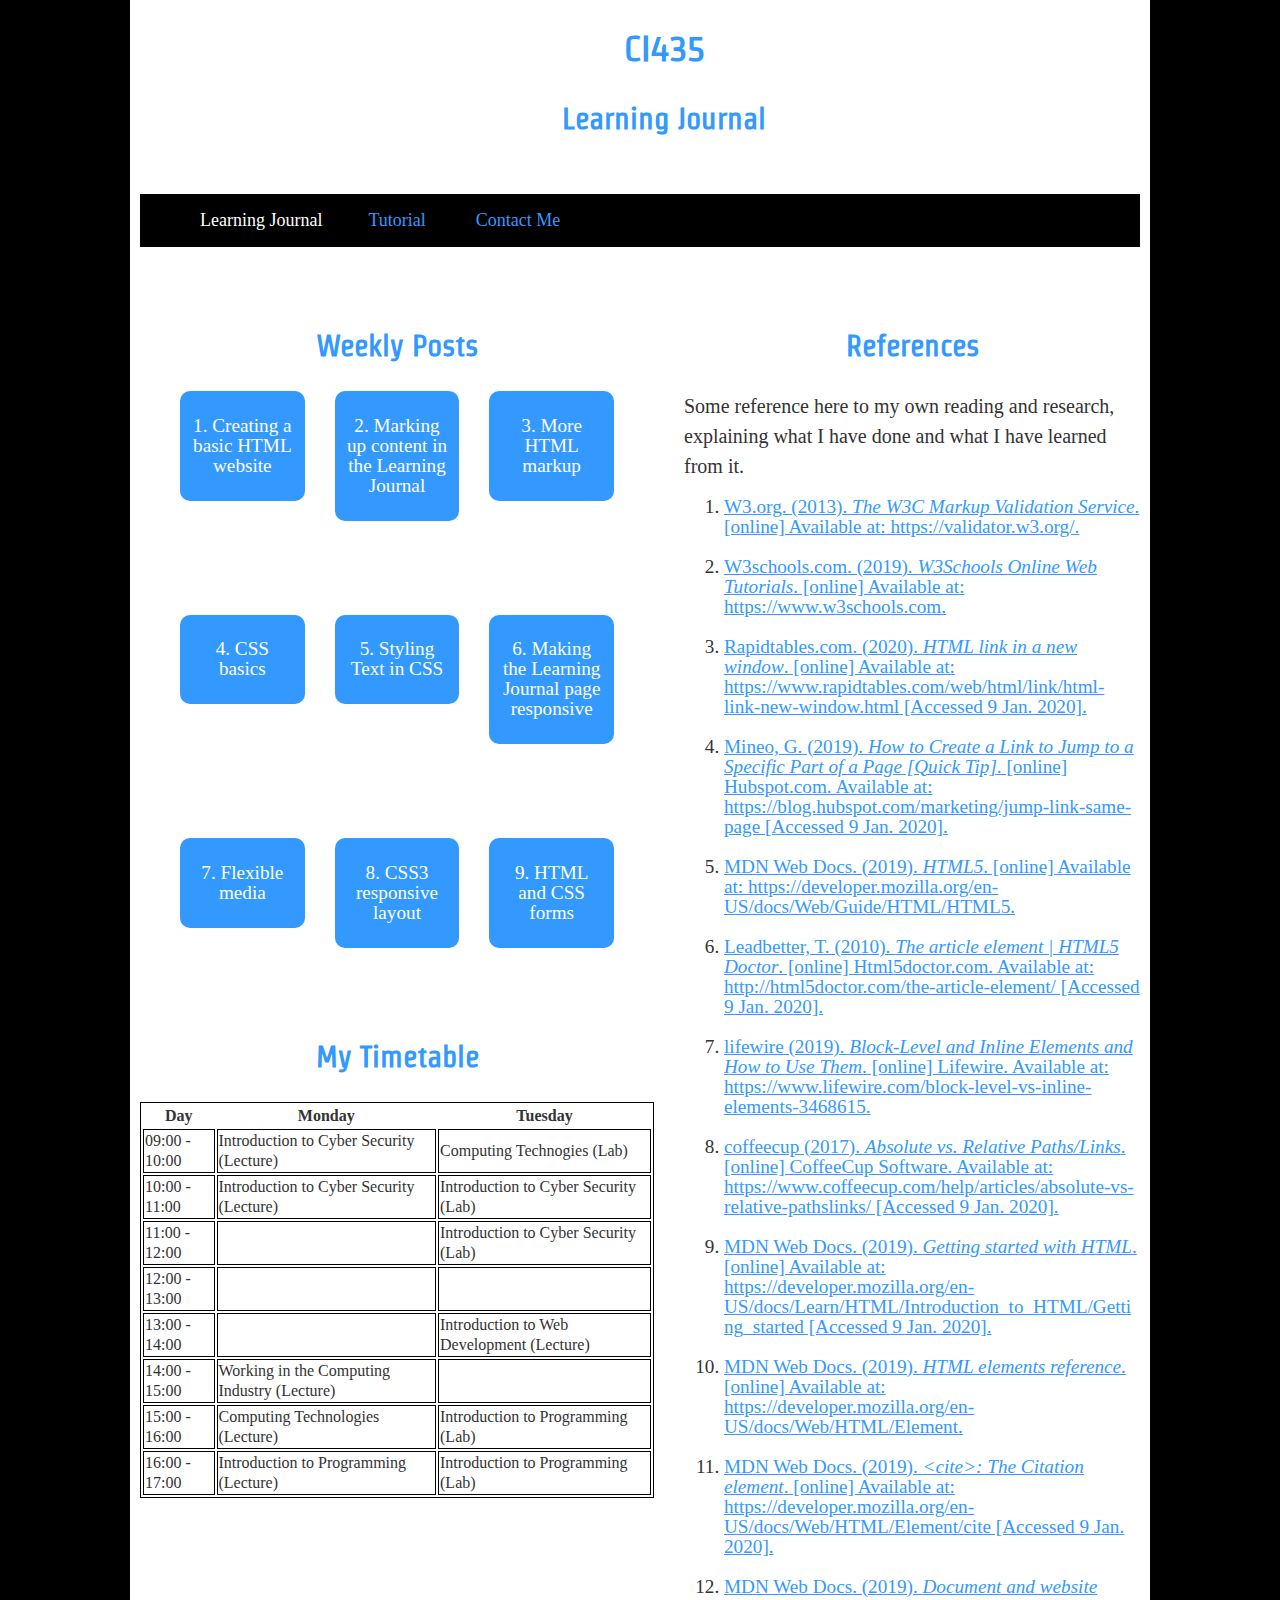
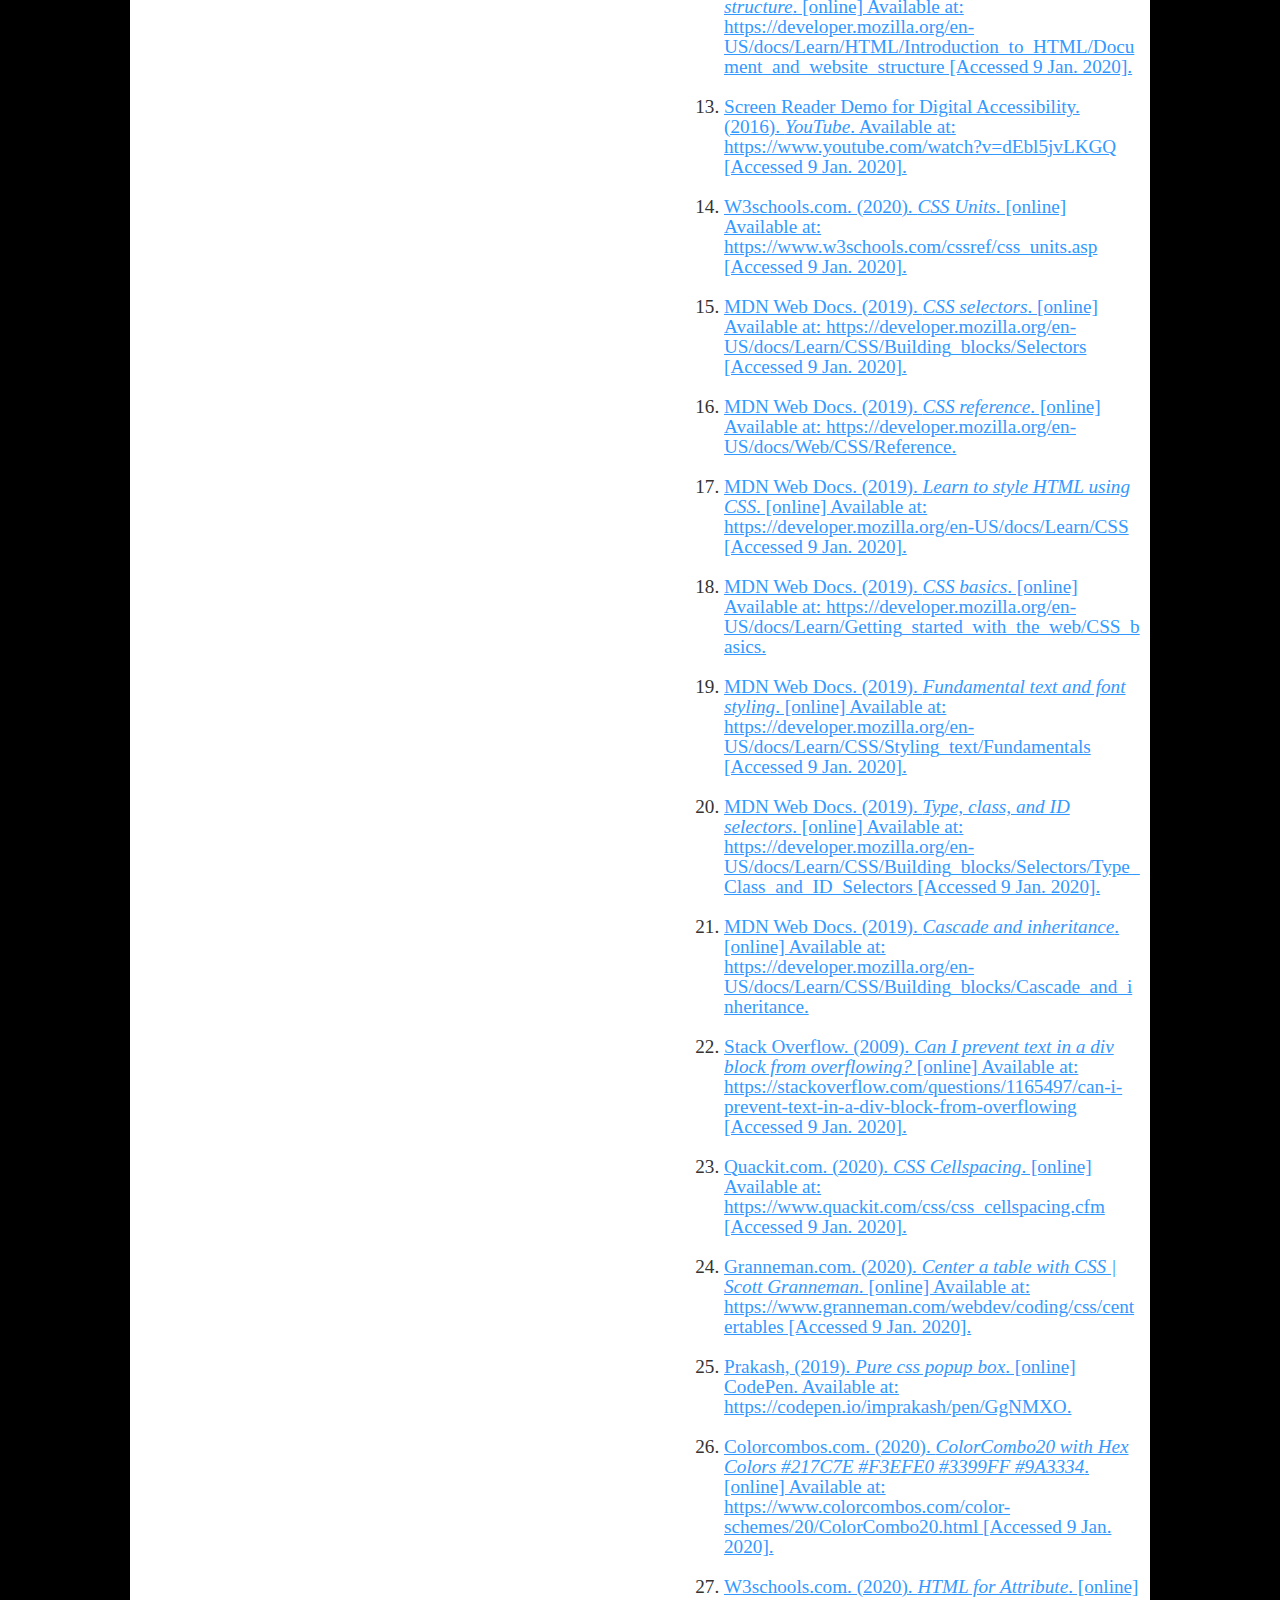
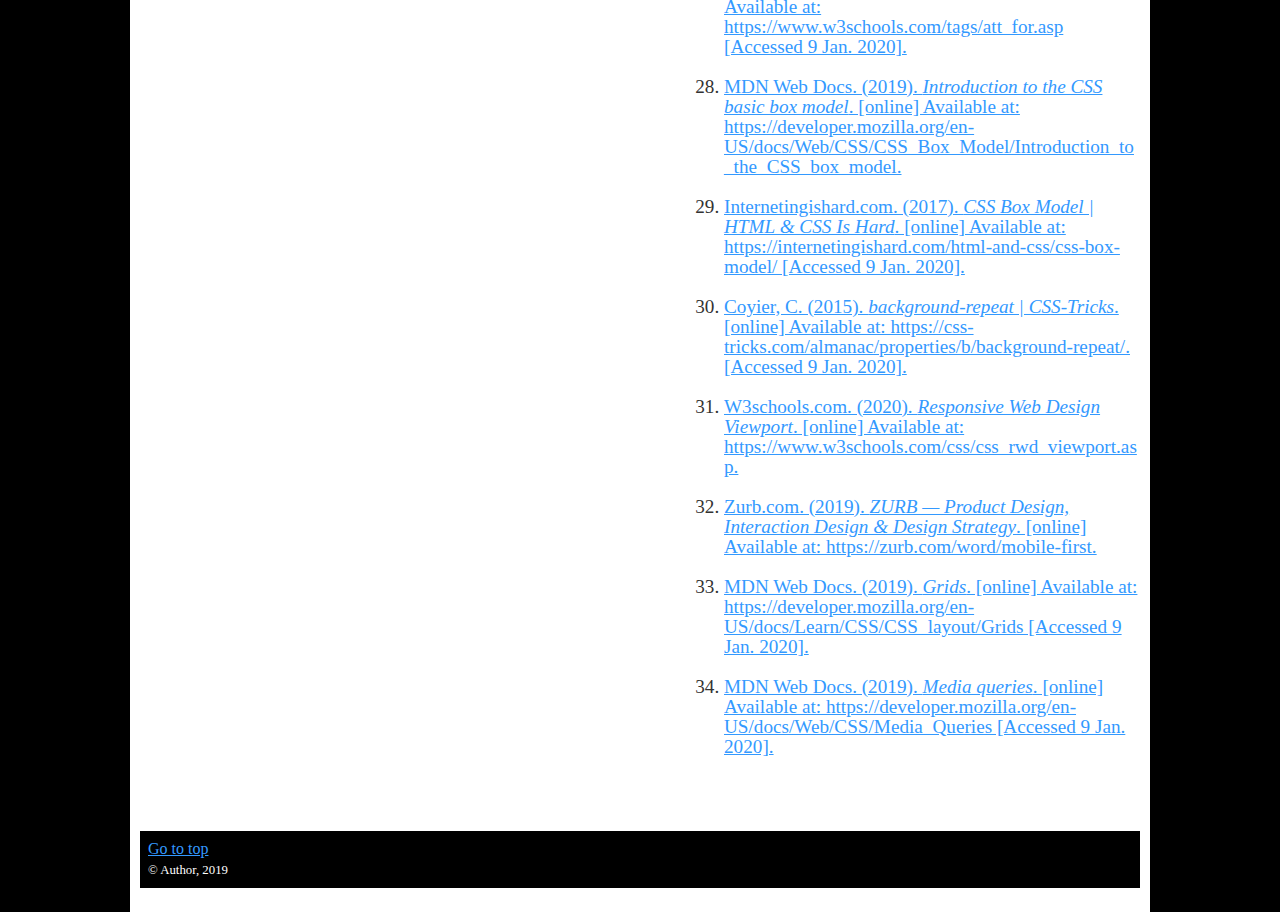
<file: index.html>
<!DOCTYPE html>
<html lang="en" id="top"><!--default language of the document content -->
	
    <head><meta http-equiv="Content-Type" content="text/html; charset=utf-8">
        
        <meta name="viewport" content="width=device-width, initial-scale=1">
        <link href="http://fonts.googleapis.com/css?family=Strait" rel="stylesheet">
        <link href="css/normalise.css" rel="stylesheet">
		<link href="css/stylesheet.css" rel="stylesheet">
		<!--character encoding for the document (Unicode) -->
		<title>Learning Journal</title><!--web page title -->
	</head>

<body>
<!--Markup all web page content inside the 'body' tags -->
	<div id="wrapper">
	<!--The 'wrapper' contains all the page content-->
	
	
    <header class="banner"><!--The main heading for the page -->
		<h1>CI435</h1>
		<h2>Learning Journal</h2>
	</header>
	
	
    <nav id="nav" class="menu"><!--The primary navigation for the page -->
	<ul>
		<li class="current">Learning Journal</li>
		<li><a href="tutorial.html">Tutorial</a></li>
        <li><a href="contact.html">Contact Me</a></li>
	</ul>
	</nav>
    
    
    <main class="clear"><!--The main page content -->
        <h2>Weekly Posts</h2>
        <ol class="posts">
            <li id="week1">
                <div class="post-button">
                    <a href="#week1-pop-up">1. Creating a basic HTML website</a>
                </div>
                <article id="week1-pop-up" class="overlay">
                    <div class="pop-up-window">
            			<header class="post">
            			    <a class="close" href="##">×</a>
            			    <h3>Week 1: Creating a basic HTML website</h3>
            			    <p>Published on <time datetime="2019-10-05"><strong>5 October 2019</strong></time></p>
            			</header>
            			
            			<h4>What I Have Accomplished</h4>
                        <p>Three web pages were created inside the CI435 folder:</p>
                        <ul>
                            <li>Learning Journal (home page)</li>
            		        <li>Tutorial</li>
            		        <li>Contact</li>
            		    </ul>
            	        <p class="dropcap">On each page I allowed there only to be two links in the navigation section, which listed all three pages. The unlinked item on the list is the name of the current web page because it prevents the user to click on the same again but also indicating where on the navigation bar the web page is.</p>
            			<p>Using the <code>&lt;a&gt;</code> tags to allow the user to click on a piece of text, which links them to another web page (defined in <code>&lt;href&gt;</code> inside the tag).</p>
            			<p>I created two lists. One ordered and the other unordered using <code>&lt;ol&gt;</code> and <code>&lt;ul&gt;</code> tags respectively. This list is ordered because I am listing steps of what I did in chronological order.</p>
            			<p>Each page has the title of the website in the Header 1 tag/font and Header 2 tag displayed the web page's name below. The title can also be viewed on the tab bar at the top of the browser. I added this title in the title tag inside the head tag.</p>
            			<p>Each page has the title of the website in the Header 1 tag/font and Header 2 tag displayed the web page's name below. The title can also be viewed on the tab bar at the top of the browser. I added this title in the title tag inside the head tag.</p>
            			<p>'images' and 'css' are directories (folders) that will contain CCS scripts (in 'css') to define the layout and format of the website and images (in 'images') to be stored in one place in order to keep all the different files categorised in different directories.</p>
                        <figure>
                        <img src="images/screenshot1.JPG"  />
                        <figcaption>
                            The file layout of this website. The three HTML files can be clearly seen here, in the root folder, where the domain URL begins.
                            <br />
                            <small>Screenshot &copy; Author of this Website</small>
                        </figcaption>
                        </figure>
                        
                        <h4>Research</h4>
                        <p class="dropcap">This web page is written in HTML5 because it is the up to date version of this programming language. Most websites have the standards that are set for attributes and elements, which are included in this version. <a href="#ref5">[5]</a></p>
                        <p>The W3C Markup Validation Service  is a useful tool where copied the URL into its search bar and it analysed my HTML code. The syntax analysis tool returned all the errors I had made in my code and suggests solutions in order to fix them. <a href="#ref1">[1]</a></p>
                    </div>
                </article>
    		</li>
    		
    		
            <li id="week2">
                <div class="post-button">
                    <a href="#week2-pop-up">2. Marking up content in the Learning Journal</a>
                </div>
                <article id="week2-pop-up" class="overlay">
                    <div class="pop-up-window">
                        <header class="post">
                            <a class="close" href="##">×</a>
                            <h3>Week 2: Marking up content in the Learning Journal</h3>
                            <p>Published on <time datetime="2019-10-12"><strong>12 October 2019</strong></time></p>
                        </header>
                        
                        <h4>What I Have Accomplished</h4>
                        <p class="dropcap">Surrounding the tag names mentioned with the <code>code</code> tag to highlight the name of tag in order to distinguish it from paragraph (normal) text.</p>
                        <p>Recognise the difference between absolute and relative links.</p>
                        <p>I've created anchors, which are linked text that links the user to another part of the same page. The links below the heading "Weekly Posts" are an example of anchors where each link contains a # before the name of the ID defined in each Heading 3 tag. When the link is clicked on, the page automatically scrolls to the element with the particular id.</p>
                        <p>A <code>&lt;figure&gt;</code> tag is for an image to be placed into and its sub-tag, <code>&lt;figcaption&gt;</code>, provides the description of the image element above.</p>
                        <p>I placed the <code>time</code> tag in each Weekly Post where the date published is given. This is used for search engines to easily read this article's date and so they can relevance it in its results.</p>
                        
                        <h4>Research</h4>
                        <p class="dropcap">Upon further research, I discovered that self-contained tag where the header and footer tags can be used inside to set the content inside <code>&lt;article&gt;</code> as its own document. <a href="#ref6">[6]</a></p>
                        <p>Every element contains an opening tag and a closing tag where its content is sandwiched in between. The opening tag has the name of the tag and the closing tag is the same apart from the forward slash before the name. The length of the element is determined by its content (e.g. length of the text inside). <a href="#ref9">[9]</a></p>
                        <p>Block elements are sections of a website that start on a new line. Their width takes up the space of its parent element. Examples include <code>&lt;p&gt;</code> (paragraph), <code>&lt;header&gt;</code> and <code>&lt;footer&gt;</code>. <a href="#ref7">[7]</a></p>
                        <p>Contained inside these elements are inline elements. <code>&lt;strong&gt;</code> and <code>&lt;small&gt;</code> are examples of elements that do not start a new line on a web page. The maximum width of the element equals the width of its parent block line element and they usually change the style of the text (e.g. <code>&lt;strong&gt;</code> increases the thickness of the text). <a href="#ref7">[7]</a></p>
                        <p>Absolute links are web paths to an external website. An example in HTML code would be <code>&lt;a href="http://am2012.brighton.domains/ci435/index.html"&gt;Text to click on here&lt;/a&gt;</code>. These full URLs can be found in the <a href="#references">reference list</a>. <a href="#ref8">[8]</a></p>
                        <p>Relative paths are internal links where the URL begins from the next directory from the current HTML file. They are found in the <a href="#nav">navigation menu</a>. In HTML, one would create a relative path by establishing an ID to the element that the link would go to (e.g. <code>&lt;p id="elementName"&gt;Text&lt;p&gt;</code>). The link would contain a # before the name of the element's ID as seen here: <code>&lt;a href="#elementName"&gt;Text to click on here&lt;/a&gt;</code>. <a href="#ref4">[4]</a></p>
                    </div>
                </article>
            </li>
            
            
            <li id="week3">
                <div class="post-button">
                    <a href="#week3-pop-up">3. More HTML markup</a>
                </div>
                <article id="week3-pop-up" class="overlay">
                    <div class="pop-up-window">
                        <header class="post">
                            <a class="close" href="##">×</a>
                            <h3>Week 3: More HTML markup</h3>
                            <p>Published on <time datetime="2019-10-18"><strong>18 October 2019</strong></time></p>
                        </header>
                        
                        <h4>What I Have Accomplished</h4>
                        <p>I created a <a href="#timetable">table</a>. The <code>&lt;table&gt;</code> tag contains sub-tags:</p>
                        <ul>
                            <li><code>&lt;tr&gt;</code> - the first sub-tag used, which establishes the next row.</li>
                            <li><code>&lt;td&gt;</code> - contains, under <code>&lt;tr&gt;</code>, the content of the next table cell.</li>
                            <li><code>&lt;th&gt;</code> - exactly the same as <code>&lt;td&gt;</code> except it alters the font inside as a heading style and it's used as the first row.</li>
                        </ul>
                        <p>The example below has the tag of <code>&lt;blockquote&gt;</code>, which indents the content inside. The link below uses <code>&lt;cite&gt;</code>, which changes the style of the content to italics.</p>
                        <blockquote>
                            <p>The <strong>HTML <code>&lt;blockquote&gt;</code> Element</strong> (or HTML Block Quotation Element) indicates that the enclosed text is an extended quotation.</p>
                            <footer>
                                <cite>
                                    <a href="https://developer.mozilla.org/en-US/docs/Web/HTML/Element" target="_blank">HTML elements reference - HTML: Hypertext Markup Language | MDN</a>
                                </cite>
                            </footer>
                        </blockquote>
                        <p>As well as text, images can also be a link to another URL. An <code>&lt;a&gt;</code> opening tag is written where the property of <code>href</code> has the value of the URL. <code>target="_blank"</code> opens up a new tab in the browser, which then executes URL. Before closing the tag, the <code>img</code> element is produced with the relative link to the image file defined in <code>src</code>. <code>alt</code> has text stored, which describes the picture, to display if the image cannot be located by the browser.</p>
                        <figure>
                            <a href="https://www.w3.org/html/logo/" target="_blank">
                                <img src="images/HTML5Logo.png" alt="Logo of HTML 5"  />
                            </a>
                        </figure>
                        <p><code>&lt;figure&gt;</code> creates a  line is below to above content, centres all content inside and indents them. If the image can't load on the screen, "Logo of HTML 5" will appear in its place, which is defined inside <code>&lt;img&gt;</code> as the alt attribute.</p>
                        
                        <figure>
                            <img src="images/Errors3.JPG"  />
                            <figcaption>
                                Only one error was found. I amended this because I had two end <code>&lt;/strong&gt;</code> tags where I had one start tag. The first one had no content inside, so I deleted it. <a href="#ref1">[1]</a>
                                <br />
                                <small>Screenshot &copy; Author of this Website</small>
                            </figcaption>
                        </figure>
                        
                        <h4>Research</h4>
                        <p>All the MDN elements are found in Reference <a href="#ref10">[10]</a>.</p>
                        <p>Some of the elements I found interesting were:</p>
                        <ul>
                            <li><code>&lt;link&gt;</code> references code from an external document, such as a JavaScript or CSS file. This allows a resource to be linked to many HTML documents that use this tag.</li>
                            <li><code>&lt;blockquote&gt;</code> creates a new line and indents it to display isolated text in its area to display it as quote.</li>
                            <li><code>&lt;video&gt;</code> embeds a video file, which is stored in a directory on the web site, on the web page. This tag also has a media player to provide playback for the user.</li>
                            <li><code>&lt;iframe&gt;</code> embeds another HTML page in the area of the tag.</li>
                            <li><code>&lt;details&gt;</code> displays a toggle button that reveals the specified content (in between the tags) when clicked on by the user. It disappears when clicks it again.</li>
                            <li><code>&lt;center&gt;</code> horizontally aligns the content to the centre of the parent block element.</li>
                        </ul>
                        <p><code>&lt;cite&gt;</code> is used to reference the above quote inside <code>&lt;blockquote&gt;</code>. The content inside could be a link, name of a play/book, the author and the date published. It can also be used in the <code>&lt;q&gt;</code> tag. <a href="#ref11">[11]</a></p>
                        <p>Standard web structure requires: <a href="#ref12">[12]</a></p>
                        <ol>
                            <li><code>&lt;header&gt;</code> - the top part of the page, which usually displays the website's logo, title and heading. This content, apart from the heading, stays constant on every page of the site.</li>
                            <li><code>&lt;nav&gt;</code> - a navigation bar to contain the links to the main pages of the website. Text, articles, images and videos that show up only on this page go inside this tag.</li>
                            <li><code>&lt;main&gt;</code> - the main content will have a large area of unique content for the page.</li>
                            <li><code>&lt;aside&gt;</code> - adverts, quotes or other links go inside here as a small sidebar to the main content. If the main content is an article, this element would be used as an information area giving the name the author and the date it was published or having links to other similar articles.</li>
                            <li><code>&lt;footer&gt;</code> - the bottom part of the page, which usually displays the website's copyright information and extra information that was not important enough for the header element. Like the header, the content here also normally stays the same on every web page on this site.</li>
                        </ol>
                        <p>Screen readers is a program that the visually impaired use to navigate and read a website. The program looks at the HTML and finds the main tags (header, footer etc.) and asks the user, which section to use. For example, if they want to go to another page on the site, the program can take them to <code>&lt;nav&gt;</code> where all the hyperlinks will be given as options to select, which are read by the program. When reading text, only the content inside the tag will be read until the close tag is encountered.<a href="#ref13">[13]</a></p>
                    </div>
                </article>
            </li>
            
            
            <li id="week4">
                <div class="post-button">
                    <a href="#week4-pop-up">4. CSS basics</a>
                </div>
                <article id="week4-pop-up" class="overlay">
                    <div class="pop-up-window">
                        <header class="post">
                            <a class="close" href="##">×</a>
                            <h3>Week 4: CSS basics</h3>
                            <p>Published on <time datetime="2019-10-22"><strong>22 October 2019</strong></time></p>
                        </header>
                        
                        <h4>What I Have Accomplished</h4>
                        <p class="dropcap">From <a href="https://necolas.github.io/normalize.css/" target="_blank">https://necolas.github.io/normalize.css/</a>, I uploaded the file, normalise.css, to my web server under the directory called 'css'. On each page of this website, a <code>&lt;link&gt;</code> tag was placed inside <code>&lt;header&gt;</code>. The <code>&lt;link&gt;</code> element defined the file type as <code>rel="stylesheet"</code> and the CSS file name, normalise.css. This element pulls the code from the file and utilises it in this HTML page. All the styles defined in normilised.css are applied to the elements inside index.html and the other pages.</p>
                        <p>The file mentioned above was to define the elements to the standard form of any website in order to ensure that it is user friendly. This is standard across most websites. However, 'stylesheet.css' is the file with my written changes to the layout and format of the website. It is linked to HTML pages the same way as 'normalise.css' is.</p>
                        <p>The body element was styled by setting the attributes inside the body selector (in 'stylesheet.css'):</p>
                        <ol>
                            <li><code>background-color</code> was set to <code>#F0F0F0</code>, which is a grey shade in hexadecimal. English written colours can be accepted but hexadecimal gives a more accurate measurement on the tone of the colours in order to provide a specific shade.</li>
                            <li><code>font-family</code> defines the fonts of the text within the elements. This is given as a list in order of priority to be displayed. If the web browser cannot display the font (because it has record of it), then it will attempt to display the next in the list.</li>
                            <li><code>color</code> sets the text to <code>#333</code>, which is shorthand for #333333 (a shade of black with hint of yellow).</li>
                            <li><code>font-size</code> makes default for all text to be 16 pixels high.</li>
                            <li><code>line-height</code> gives <code>20px</code> of space between each line of content.</li>
                        </ol>
                        <p>I styled an ID element called wrapper. In index.html, this ID is placed in a <code>&lt;div&gt;</code> tag. In stylesheet.css, the selector begins with a '#' before giving the name of the ID in order to indicate that the selector is an ID. The attributes defined were:</p>
                        <ul>
                            <li><code>max-width</code> means that the width of the entire element cannot expand <code>1000px</code>.</li>
                            <li><code>margin-right</code> can vary any size, where the content's width ends.</li>
                            <li><code>margin-left</code> can vary any size, where the content's width starts.</li>
                            <li><code>background-color</code> set to white.</li>
                            <li><code>padding-right</code> is the distance between the border of the element and the content on the right side.</li>
                            <li><code>padding-left</code> is the distance between the border of the element and the content on the left side.</li>
                        </ul>
                        <p>Links can also be re-styled in CSS. Four states of <code>&lt;a&gt;</code> are established in the stylesheet.css:</p>
                        <ul>
                            <li>The multiple selectors <code>a:link, a:visited, a:active</code> (normal state, once it's been clicked on and whilst being clicked on respectively) all have their colour set to <code>#0090D2</code>, which is a shade of light blue.</li>
                            <li><code>a:hover</code> is uniquely defined with its colour as <code>#0063A6</code> (a slightly darker blue) and no decoration of text, which means that the link will not be underlined whilst the mouse is hovering over the element.</li>
                        </ul>
                        <p>A class attribute was defined similarly to an ID. In CSS, instead of typing a '#' at the start of the selector, a '.' is given. The 'menu' attribute was placed in <code>&lt;nav&gt;</code>. The CSS selectors from 'menu':</p>
                        <ul>
                            <li><code>.menu li</code> alters the list tags (<code>&lt;li&gt;</code>) inside the menu class. The style type is set to none so that no bullet points can be shown, the font size is set to 18px, no left margin and a 20px distance between the elements and the bottom margin.</li>
                            <li><code>.menu a</code> changes the look of the links in the menu class, such as redefining the colour, background colour, margin, border and giving no text decoration. The result shows white boxes with a blue outline and blue text.</li>
                            <li><code>.menu a:hover</code> sets the look of the links, when hovered over, in the menu class. The alterations are a change in background colour (to blue) and colour (to white).</li>
                        </ul>
                        <p>For each <code>&lt;article&gt;</code>, the <code>&lt;header&gt;</code> section has a class named 'post' and it is defined in CSS with attributes setting length the top and bottom margins as 2 pixels and a background colour of <code>#CCC</code> (grey).</p>
                        <figure>
                        <img src="images/Errors4.JPG" alt="List of errors from this page from Week 4"  />
                        <figcaption>
                            <p>Errors are fixed in numbered order of the image above:</p>
                            <ol>
                                <li>I added an alt attribute and typed in text describing the image.</li>
                                <li>Same fix for solution 1 above.</li>
                                <li>Even though attribute does work, the standard rules need <code>border</code> to be defined in CSS.</li>
                                <li>The tag was changed to <code>&lt;li&gt;</code> because the content inside is an item in a list.</li>
                            </ol>
                            <br />
                            <small>Screenshot &copy; Author of this Website</small>
                        </figcaption>
                        </figure>
                        <figure>
                            <div class="side-by-side">
                                <img src="images/Body_Before.JPG" alt="Before the body tag was altered"  /> <img src="images/Body_After.JPG" alt="After the body tag was altered"  />
                            </div>
                        <figcaption class="clear">
                            <p>The two main differences made here are the font and the background colour. The grey colour is subtle but more decorative and the bolder text improves readability by giving it a grander presence.</p>
                            <br />
                            <small>Screenshot &copy; Author of this Website</small>
                        </figcaption>
                        </figure>
                        
                        <h4>Research</h4>
                        <p class="dropcap">Inside the CSS files are selectors that target HTML tags, classes or ID's in order to style them. When the selector is a tag, all elements under the specified tag are targeted. <a href="#ref15">[15]</a></p>
                        <p>Properties are then defined inside the selector. Examples of these attributes include colour, display, border and font-size. <a href="#ref16">[16]</a></p>
                        <p>As well as normal selectors, there are pseudo selectors: <a href="#ref15">[15]</a></p>
                        <ul>
                            <li>Pseudo classes (e.g. <code>a:visited</code>) specifies the state of the element to target and all properties inside are used when the element is in that defined state.</li>
                            <li>Pseudo elements are objects that are not in the HTML syntax. For example, <code>p::first-line</code> will affect only the first line of every paragraph content.</li>
                        </ul>
                        <p>CSS can be used to make changes to the font, size, colour and spacing of the HTML content. You can also lay out the columns and add animations. <a href="#ref17">[17]</a></p>
                        <p>Inside a selector are declarations and each one is the sum of a <strong>property</strong> and its <em>property value</em>. For example, <code><strong>color</strong>: <em>blue</em>;</code> <a href="#ref18">[18]</a></p>
                        <p>There are two types of CSS properties that styles text: <a href="#ref19">[19]</a></p>
                        <ul>
                            <li>Font style properties alter the font size, whether it is bold, italic or underlined and its colour. E.g. <code>font-family</code> and <code>font-size</code>, <code>color</code>.</li>
                            <li>Text layout styles are properties that manipulating the spacing, alignment within the element and gaps between the letters. E.g. <code>margin-left</code>, <code>padding-right</code> and <code>align</code>.</li>
                        </ul>
                        <p>Type selectors target tag names that affect all the elements with those tags. Class selectors select elements with an applied class and ID selectors target elements with IDs. A universal selector is the most different because the selector is a '*' that targets all elements in the HTML document. <a href="#ref20">[20]</a></p>
                        <p>Class selectors can be targeted on specific tags. This selector is written as <code>tagType.className</code>. <code>p.eat</code> will only affect the paragraph tags (<code>&lt;p&gt;</code>) with the class of <code>eat</code>. Two classes can also be selected, and it's written as <code>class1.class2</code>, where the classes class1 and class2 are affected. <a href="#ref20">[20]</a></p>
                        <p>CSS files are laid out as cascading selectors in order of the parent elements down to the child elements. Each element inherits properties already defined in its parent's elements. <a href="#ref21">[21]</a></p>
                    </div>
                </article>
            </li>
            
            
            <li id="week5">
                <div class="post-button">
                    <a href="#week5-pop-up">5. Styling Text in CSS</a>
                </div>
                <article id="week5-pop-up" class="overlay">
                    <div class="pop-up-window">
                        <header class="post">
                            <a class="close" href="##">×</a>
                            <h3>Week 5: Styling Text in CSS</h3>
                            <p>Published on <time datetime="2019-11-02"><strong>2 November 2019</strong></time></p>
                        </header>
                        
                        <h4>What I Have Accomplished</h4>
                        <p><code>font-family</code> inside the body selector was rewritten as <code>Georgia, "Times New Roman", Times, serif</code> with the second font having speech marks in order to contain the name so that the browser can read the spaces as part of the one font. They were changed because they fonts more suitable for reading. Just like before, the most preferred font is ordered first, each font is separated by commas, they have a default size of 16px.</p>
                        <p>A <code>&lt;link&gt;</code> element was appended in the <code>&lt;head&gt;</code> section that adds a CSS script (<a href="https://fonts.googleapis.com/css?family=Strait" target="_blank">https://fonts.googleapis.com/css?family=Strait</a>) to this HTML page. 'Strait' is a Google-made specific font that needs an API in order to be used by websites. The CSS file retrieves the font from Google's free online font library.</p>
                        <p>The selectors of <code>h1</code>, <code>h2</code> and <code>h3</code> (Heading 1, Heading 2 and Heading 3) define their fonts as <code>'Strait', sans-serif</code> as well as the font sizes, which are largest in order of h1, h2 and h3 in order to highlight Heading 1's prime importance.</p>
                        <p>The paragraph tag's (<code>&lt;p&gt;</code>) selector, in CSS, alters the font's size to 1.25rem (1.25 times the size  of the root element, which would be <code>&lt;body&gt;</code> <a href="#ref14">[14]</a>), set <code>line-height</code> at 1.5 (1.5 of 1.25 rem), defines the margin spaces (in clockwise order of above, right, below and left), expands the indent (<code>text-indent</code>) by 2em (2 times the size of the font of this element).</p>
                        <p class="dropcap">I tested a section of text by dropping its first capital letter after the opening tag using a class called "dropcap". Floating the element left allows the text to wrap around the first letter and increasing the margins provide better readability for the user to distinguish between the letters. It was designed in a class called "dropcap" and this pseudo element was a sub-selector of <code>&lt;p&gt;</code> so that only paragraph font(s) inside the class can initiate this change. <code>font-size</code> increases the font by 5 times, the colour is changed, the margins increase (right and bottom) and the element is floating left.</p>
                        <p>I attempted aligning the paragraph fonts to the right of the screen, but it created a huge gap when inside a list item. It is now corrected to align left.</p>
                        <p>The 'fltlt' class is created for images to float left and move the right margin for the text wrap around it. The class is always established in a <code>div</code> element. 'fltrt' is the class that performs the opposite (floating right). In order to ensure these classes don't affect the elements after, 'clear' was written. This class is added to the next element after the floated image.</p>
                        <figure>
                            <div class="fltlt">
                                <img src="images/textBefore.JPG" alt="An screenshot of article on this website with the majority of the format as list"   />
                                <br/>
                                <img src="images/textAfter.JPG" alt="An screenshot of article on this website with the majority of the format as paragraphs"  />
                            </div>
                        <figcaption>
                            <p>Most of my text was in list format and the font size looked too small and it wouldn't be accessible for the visually impaired. Some items in the lists had inline paragraph tags, which had larger font sizes. The text changing size in one list item prevented consistency with the layout of web page. To fix these problems I changed all the main lists after the Heading 4's to paragraphs (which had also increased the font size) and kept sub-lists that were in the original lists. To make the remaining lists readable, I changed the CSS <code>font-size</code> in the <code>li</code> selector to 1.2rem.</p>
                            <small>Screenshot &copy; Author of this Website</small>
                        </figcaption>
                        </figure>
                        
                        <h4 class="clear">Research</h4>
                        <figure>
                            <div class="fltrt">
                                <img src="images/boxmodel.png" alt="the box model of every element" />
                            </div>
                        <figcaption>
                            <p>Each element is represented by four layers of a box:</p>
                            <ol>
                                <li>Content edge is the first layer that surrounds the content. This can be adjusted using the width and height properties.</li>
                                <li>Padding edge is the next layer that allows spacing between the content edge and the border edge.</li>
                                <li>Border edge is boundary between the element and its outside.</li>
                                <li>Margin edge increases the edge outside of the border to provide space around its neighbour elements. The <code>margin</code> properties control its size.</li>
                            </ol>
                            <small>Screenshot &copy; <a href="#ref28">[28]</a></small>
                        </figcaption>
                        </figure>
                        <p class="clear">The area for non-replaced inline elements is determined by the CSS property called <code>line-height</code>. <a href="#ref28">[28]</a></p>
                        <p>Each 'box' contains a list of properties, determined in the CSS using a selector, that define where it is on the page and how it looks. <a href="#ref29">[29]</a></p>
                    </div>
                </article>
            </li>
            
            
            <li id="week6">
                <div class="post-button">
                    <a href="#week6-pop-up">6. Making the Learning Journal page responsive</a>
                </div>
                <article id="week6-pop-up" class="overlay">
                    <div class="pop-up-window">
                        <header class="post">
                            <a class="close" href="##">×</a>
                            <h3>Week 6: Making the Learning Journal page responsive</h3>
                            <p>Published on <time datetime="2019-11-10"><strong>10 November 2019</strong></time></p>
                        </header>
                        
                        <h4>What I Have Accomplished</h4>
                        <p class="dropcap">In the <code>&lt;head&gt;</code> section, I added a meta element called a 'viewport' where all the content on this page matches the width of the device's screen. Now the website can be viewed on almost all devices due to the adjustments of the elements' scale and width. The same was added on the other pages to maintain consistency.</p>
                        <p>In order to layout the page as a grid, all the main elements need to be unique. I added a class to the <code>&lt;header&gt;</code> that contains the Website's title and the current page's title. The navigation tag with the main links is also assigned a class.</p>
                        <p>The headings, <code>h1</code>, <code>h2</code> and <code>h3</code>, all now align in the centre of the page because I included the property of <code>text-align</code> to the specific selectors.</p>
                        <p>The <code>img</code> selector was given the attributes:</p>
                        <ul>
                            <li><code>max-width</code> prevents any image from exceeding 70% of the width of the parent element's size.</li>
                            <li><code>height</code> is set to automatic, where the image's height, will adjust depending on the width in order to maintain the ratio of the height and width.</li>
                            <li>A black <code>border</code> is established as a solid line that spans 1px outwards. The border is useful for the user to identify that the element is an image.</li>
                        </ul>
                        <p>For the menu to align centre on the page, <code>margin-left</code> was changed to 15% in the selector of the 'menu' classes list items. However, this alteration did not work for the mobile version so instead, the float property was applied to the mobile widths.</p>
                        <p>Two <code>@media</code> selectors were produced in stylesheet.css for providing changes on devices with desktop and tablet screens. The code outside the media targets are default and mobile properties.</p>
                        <p>A grid was created inside the <code>div</code> element with the ID of 'wrapper' and the default arrangement of the main elements were stacked underneath each other. Using <code>@media</code>, screens with a minimum of 50em are laid out in two columns (for tablets) whereas 60em or bigger screens have three columns (for desktops).</p>
                        <p>Unfortunately, the elements' widths stopped adjusting at two Android screens wide. I tried making the default 'wrapper' selector the desktop three column whilst the element changes depending on the maximum width rather than minimum. Unfortunately, the alterations made no difference. Using the inspection tool on Chrome, I worked out that <code>display: grid;</code> did not allow the content inside the wrapper match its width. However, removing this line of code would affect <code>the grid-template-areas</code>. So, <code>display: grid</code> was moved to the 'wrapper' with the tablet version. No grid areas were defined in the default 'wrapper' selector (mobile version) and so the mobile will display all content as one column.</p>
                        <p>Originally, the menu links were stacked vertically. In CSS, I established the line of code, <code>display: block</code>, inside the selectors <code>.menu li</code> and <code>.menu a</code> so that the content and the link spans the width of the 'wrapper' element.</p>
                        <p>Another 'menu' selector was added that targets link elements when they are clicked on (state is called 'focus'). The padding property's four values were changed to expand the size of the elements.</p>
                        <p>The 'menu' selectors for <code>&lt;a&gt;</code> and <code>&lt;a&gt;</code> are added to the tablet changes (@media). The display property aligns the menu links horizontally. The padding is set for the 'banner' (to align to the centre of the page) and 'menu' (to provide space between the links and the elements below.</p>
                        <p>When using the <code>&lt;code&gt;</code> tag, the content inside does not keep everything on one line in a paragraph. In CSS, I added, in the 'code' selector, the property, <code>word-wrap: break-word</code>. This attribute breaks a string when it exceeds the end of the element and creates a newline to add in the rest of the characters. <a href="#ref22">[22]</a></p>
                        <p>Using <a href="http://mobiletest.me/iphone_5_emulator/?u=http://am2012.brighton.domains/ci435/index.html#top" target="_blank">MobileTest.me (iPhone 5 emulator)</a>, I discovered links that exceed the width of the wrapper element, extend the width of the screen. To restore the width, I placed the same rule that is in the code selector in the <code>a</code> selector.</p>
                        <figure>
                            <img src="images/Errors6.png" />
                        <figcaption>
                            <p>Errors are fixed in numbered order of the image above:</p>
                            <ol>
                                <li><code>&lt;!DOCTYPE html&gt;</code> was written as the first above the <code>&lt;html&gt;</code> element.</li>
                                <li>The attribute was removed in the table tag. There is only a property to align text in CSS so instead, in the <code>&lt;table&gt;</code> targetter, I added <code>margin-left</code> and <code>margin-right</code> to set both to auto in order to automatically align the table to the centre. <a href="ref24">[24]</a></li>
                                <li>The attribute was removed in the table tag and two new selectors were written in CSS, <code>table</code> and <code>td</code>. Both had properties of a dark border that spanned 1px. <a href="#ref23">[23]</a></li>
                                <li>An image is yet to be added.</li>
                                <li>The <code>ul</code> opening and closing tags were removed as I had no longer any intention to make a list.</li>
                                <li>The end tag was replaced with <code>&lt;/p&gt;</code> to match the type of tag that was opened outside the content.</li>
                                <li>An alt property was appended in the <code>img</code> tag to describe the image.</li>
                                <li>Same fix as the solution above.</li>
                                <li>ul was replaced as p.</li>
                                <li>Two <code>&lt;figcaption&gt;</code>'s were used inside one <code>figure</code> element. I separated them by closing off the first <code>figure</code> tag after the first <code>figcaption</code> closing tag and opening another <code>figure</code> element.</li>
                                <li>The solution above also fixed this problem.</li>
                                <li>The solution two lists above also fixed this problem.</li>
                                <li>An alt property was appended in the <code>img</code> tag to describe the image.</li>
                            </ol>
                            <br />
                            <small>Screenshot &copy; Author of this Website</small>
                        </figcaption>
                        </figure>
                        <p class="clear">After reordering the articles in ascending order and shifting the ID's from the h1 elements to the article tags, I adapted the code from <a href="#ref25">[25]</a> to create a popup window for each weekly post:</p>
                        <ol>
                            <li>Firstly, a link was created with the src to an anchor ID named, "week1-pop-up".</li>
                            <li>The ID is in the element below (a <code>&lt;div&gt;</code>), which also contains the class of 'overlay'.</li>
                            <li>Inside this element is the <code>&lt;article&gt;</code> of Week 1 and its content where I've placed a class, 'popup-window'.</li>
                            <li>
                                <p>In CSS, 'overlay' is selected with the properties:</p>
                                <ul>
                                    <li><code>position</code> of the element is fixed in the centre of the screen no matter how far the page is scrolled.</li>
                                    <li><code>overflow</code> provides a scrollbar if the content exceeds the space of the element.</li>
                                    <li><code>top, bottom, left, right</code> establishes the distances from the edges of page from each side of the box element.</li>
                                    <li><code>transition</code> is a fade effect that lasts 1 second when the pop-up appears.</li>
                                    <li><code>background</code> colour of the element is white.</li>
                                    <li>Initial <code>visibility</code> is <code>hidden</code>.</li>
                                </ul>
                                <p>A second selector for overlay, where state is <code>target</code>ed in the URL, alters the <code>visibility</code> to reveal the box within the element.</p>
                            </li>
                            <li>The class of <code>pop-up-window</code> has defining attributes in CSS that codes the margins, padding, colour of the background and border. When its state is targeted (anchor link is clicked on), its opacity is true for the content to show.</li>
                            <li>The element with the class of 'close' in a 'pop-up-window' element is aligned using the top and right properties. The <code>font-size</code> is increased and is a blue colour but changes when hovered over.</li>
                            <li>Now that there is a list of links to show the content of each week, the Weekly Post links are no longer needed because barely any scrolling is required in order to find the next post. The Weekly Posts section is replaced with the newly made pop-up links.</li>
                        </ol>
                        <p>The pop-ups on this page are never intrusive because they never shift the pre-existing content.</p>
                        <p>In the <code>figure</code> selector, I wrote a property (<code>text-align</code>) to centre all content inside, which will be the images. I did this so that two images beneath each other would look smarter on the page.</p>
                        <p>'fltlt' and 'fltrt' classes each have an appended property that adjusts the content's size to 60% of the viewport for there to be space for the description of the image(s).</p>
                        <p><code>figcaption</code>'s selector included the <code>text-align</code> property to align its text to the left because it left uneven gaps between the bullet/numbered points and the text when there are lists in this tag.</p>
                        <figure>
                            <div class="fltrt">
                                <img src="images/new_weekly_posts.JPG" />
                            </div>
                        <figcaption>
                            <p>The <code>&lt;main&gt;</code> section contains the content with the headings, Weekly Posts and My Timetable. <code>&lt;aside&gt;</code>, where the research references are listed, is placed beside <code>&lt;main&gt;</code> in desktop and tablet views.</p>
                            <p>The 'posts' class now lays out the ID elements of week1, week2, week3 to week9 (in the same way it laid out the post1 to post6 areas), which are no longer listed in the 'wrapper' selector.</p>
                            <br />
                            <small>Screenshot &copy; Author of this Website</small>
                        </figcaption>
                        </figure>
                        <figure class="clear">
                            <img src="images/layout_design.png" alt="design layouts for desktop, tablet and mobile screens" />
                        <figcaption>
                            <p>The design of the layouts for three different devices. The biggest difference will be that each version will have different columns: one for mobile; two for tablet; three for desktop. The wider the screen, the more columns of content there should be so that the full width of the viewport can utilised, which reduces the height so the user doesn't have the use the scrollbar as much.</p>
                            <p>The header and navigation/menu section will be static on every viewport size, whereas the links, underneath the headings of Weekly Posts and References, are arranged in columns.</p>
                            <small>Drawing &copy; Author of this website</small>
                        </figcaption>
                        </figure>
                        <p>Developer tools are allowing me to make temporary changes on any web page (in HTML, CSS and JS) in order to display those changes in the browser. This is useful because if I make a huge mistake that ruins the entire page, those changes won't be saved. I can also use the inspector tool to analyse any element's four layers (e.g. the margin).</p>
                        
                        <h4>Research</h4>
                        <p class="dropcap">The viewport is the visible area of the page and it can now vary in size after the introduction of mobile and tablet devices. Setting the viewport to scale the content down to fit the screen avoided a phone user having to scroll sideways on a website designed for a desktop computer. <a href="#ref31">[31]</a></p>
                        <p>53% of adults access the web via mobile phones. Of that percentage, 71% expect a page load as fast or faster than if they used a computer. <a href="#ref32">[32]</a></p>
                        <p>A grid is 2D layout system that arranges content in rows and columns. It is a collection of horizontal lines in which blocks of content are placed. The gutters are the gaps between the rows/columns, which are set as measurement in CSS for <code>grid-gap</code>. <a href="#ref33">[33]</a></p>
                        <p><code>grid-template-columns</code> represents the fractions each column of the space in the container. Now, all my columns are set to <code>3fr</code>. <a href="#ref33">[33]</a></p>
                        <p>An <code>@media</code> selector in CSS is known as a media query, which contains a series of selectors and their properties to be implemented when the viewport is at certain size. This allows the site to adapt its content for different screen widths. For example, fonts can alter size or paragraphs can change their spacing. <a href="#ref34">[34]</a></p>
                        
                        
                    </div>
                </article>
            </li>
            
            
            <li id="week7">
                <div class="post-button">
                    <a href="#week7-pop-up">7. Flexible media</a>
                </div>
                <article id="week7-pop-up" class="overlay">
                    <div class="pop-up-window">
                        <header class="post">
                            <a class="close" href="##">×</a>
                            <h3>Week 7: Flexible media</h3>
                            <p>Published on <time datetime="2019-11-17"><strong>17 November 2019</strong></time></p>
                        </header>
                        
                        <h4>What I Have Accomplished</h4>
                        <p><code>text-indent</code> property was removed since my paragraphs are generally small and frequent, and it disturbed the look of the document.</p>
                        <figure>
                            <img src="images/menu_bar.png" />
                        <figcaption>
                            <p>The navigation menu separated the website's title and its content with a horizontal red <code>block</code>. Inside this block are the menu's links. Originally, they had a blue border with text and this style did not stylistically look part of the bar. So, I extended the length of every <code>&lt;a&gt;</code> element's border to be 12px. The background colour is red but changes to green when hovered over / clicked. Making these links (almost) fit the size of the menu bar allows them to look as if they belong there.</p>
                            <small>Screenshot &copy; Author of this Website</small>
                        </figcaption>
                        </figure>
                        <p class="dropcap">I created a testing area named "flexible_media_test.html" with the heading of 'Flexible media examples' and embedded CSS code using the <code>&lt;style&gt;</code> tag. The 'type' attribute is added in the tag to specify that the code below is CSS.</p>
                        <p>Using the <a href="http://www.stripegenerator.com" target="_blank">Stripe Generator tool</a>, an image was made, downloaded and embedded in the <code>&lt;header&gt;</code> of <code>flexible_media_test.html</code> with a CSS class that has the property to hide overflowing content. This means that the image crops itself when the viewport is minimised.</p>
                        <p>The same image was placed below the heading with CSS properties of width at 100% (filling the width of the viewport) and its <code>max-width</code> at 900px. When the viewport exceeds 900 pixels, the picture can no longer adjust its size to fill the screen.</p>
                        <p>An article section was made with an image and text below. In the CSS section, a selector for any <code>&lt;img&gt;</code> elements in an <code>&lt;article&gt;</code> float to the left of the screen in addition to a margin and some padding properties. A 'clear' class is written underneath, which works the same as what was defined in <code>stylesheet.css</code>.</p>
                        <p>In tutorial.html, an iframe element, which embeds a YouTube video, was placed in the <code>&lt;aside&gt;</code> section. Unfortunately, the video did not adjust its size when the viewport's width changes. Therefore, I wrote two classes, 'video-wrapper' and 'video-container', that are surrounding the video in new <code>div</code> elements placed in the mentioned order. The wrapper establishes the maximum width the element can have, and the container maintains the video's size. This allows the video's width to alter with the viewport whilst not changing its proportion between height and width.</p>
                        <figure>
                            <div class="fltlt">
                                <img src="images/colour_scheme.JPG" />
                            </div>
                        <figcaption>
                            <p>I found a suitable colour scheme to use for my website. In CSS, all colours were changed to black or the ones below in the scheme. <a href="#ref26">[26]</a></p>
                            <small>Screenshot &copy; Author of this Website</small>
                        </figcaption>
                        </figure>
                        <figure class="clear">
                            <img src="images/colour_scheme_website.JPG" />
                        <figcaption>
                            <small>Screenshot &copy; <a href="#ref26">[26]</a></small>
                        </figcaption>
                        </figure>
                        <p class="dropcap">After adjusting the <code>top</code> and <code>bottom</code> properties for <code>pop-up-window</code>, the <code>top</code> property of the 'close' class (close button) was set to -5 pixels because it had moved with <code>pop-up-window</code>. The anchor link was replaced with '##' because '#' kept taking the page to the top. Now when the close button is clicked, the pop-up window disappears and the page's position on the scroll remains.</p>
                        <p>In the <code>@media</code> selectors, the <code>top</code>, <code>bottom</code>, <code>right</code> and <code>left</code> attributes for 'overlay' were defined to result in a small rectangular shape with the web page in the background.</p>
                        <p>To prevent a menu link from "changing" position when going to another page, the class of 'current' was established that has all the same properties as <code>.menu a</code> except the colour is not defined in order to distinguish itself from the rest of the links.</p>
                        <p>The 'close' button's position property was changed from absolute to fixed, which means that the 'x' button will constantly stay on the screen in the same position even when scrolling. 'top' and 'right' was also changed to position itself and I used the measured of <code>vm</code>, which is the distance from the edge of the viewport. This unit of measurement is useful to define when adjusting for different device widths.</p>
                        <p>Unfortunately, 'overlay' cannot recognise vw so the close will not adjust with the rest of the pop-up container, therefore the properties of <code>top</code> and <code>right</code> are removed.</p>
                        <p>'side-by-side' was created as a class that targets all <code>img</code> elements and shrinks them to 46% of the parent element's size in order to have two images next to each other.</p>
                    </div>
                </article>
            </li>
            
            <li id="week8">
                <div class="post-button">
                    <a href="#week8-pop-up">8. CSS3 responsive layout</a>
                </div>
                <article id="week8-pop-up" class="overlay">
                    <div class="pop-up-window">
                        <header class="post">
                            <a class="close" href="##">×</a>
                            <h3>Week 8: CSS3 responsive layout</h3>
                            <p>Published on <time datetime="2019-11-24"><strong>24 November 2019</strong></time></p>
                        </header>
                        
                        <h4>What I Have Accomplished</h4>
                        <p class="dropcap">In CSS, I increased borderline of all the image elements that have URL anchor to 6px to make the red border more visible as it is the colour of links on this site.</p>
                        <p>The tutorial.html layout was created by, inside the <code>&lt;main&gt;</code> content, had a <code>div</code> container with a class, 'instructions'. The content is set up as an ordered list where <code>ol</code> contains the class of 'cards', which has the properties to display as a box and all content can only be restricted inside this container. Each <code>li</code> (list item) element has the class of 'card', which displays the item as a box containing content. The <code>flex-direction</code> property in the selector of the 'card-content' class, which situates in every child element of <code>li</code>, shapes the box in a vertically narrow direction. 'card-content' also has properties that establish a solid border where the top corners are circular, and padding is established between it and the content. The width property is given different values for the three viewport sizes.</p>
                        <p>I wrote an alternative class to 'cards' called 'media', where all images have no margin nor padding, which saves space on the screen to provide the largest possible image inside the container.</p>
                    </div>
                </article>
            </li>
            
            <li id="week9">
                <div class="post-button">
                    <a href="#week9-pop-up">9. HTML and CSS forms</a>
                </div>
                <article id="week9-pop-up" class="overlay">
                    <div class="pop-up-window">
                        <header class="post">
                            <a class="close" href="##">×</a>
                            <h3>Week 9: HTML and CSS forms</h3>
                            <p>Published on <time datetime="2019-12-01"><strong>1 December 2019</strong></time></p>
                        </header>
                        
                        <h4>What I Have Accomplished</h4>
                        <p>A form tag was written in contact.html, where it was given an ID named 'contact-form' for scripts to target this element.</p>
                        <p>I added a <code>&lt;label&gt;</code> with a <code>for</code> attribute to specify the ID element ('name'), which it is associated with (which every label must have) <a href="#ref27">[27]</a> and an <code>&lt;input&gt;</code> where <code>type="text"</code> and the given ID of 'name'. The tags are produced below where the <code>for</code> and ID value is 'email'. 'url' is the <code>for</code> and ID value of the two elements (<code>&lt;label&gt;</code> and <code>&lt;input&gt;</code>). Unlike the first two inputs, the text box is partially filled in for the user because a URL always starts with 'http://' and the <code>label</code> does not have 'required' in brackets as it is the only the input that the user does not have to fill in due to the fact that not everyone owns a website.</p>
                        <figure>
                            <div class="fltrt">
                                <img src="images/contact_form.JPG" alt="contact.html with the first form" />
                            </div>
                            <figcaption>
                                <p>The selectors of <code>label</code> and <code>input</code> both have the property <code>display</code> as <code>block</code> so that each element is on a seperate line.</p>
                                <small>Screenshot &copy; Author of this Website</small>
                            </figcaption>
                        </figure>
                        <p class="clear">To allow spacing for the main content between the 'menu' and <code>footer</code>, the top margin for the footer and bottom margin for the menu are set to 1.5em.</p>
                        <figure>
                            <div class="fltlt">
                                <img src="images/contact_form_2.JPG" alt="contact.html with a border surrounding the form, where it breaks at the top to fill the text, 'Your contact details'" />
                            </div>
                            <figcaption>
                                <p>I surrounded the three labels and inputs with <code>&lt;fieldset&gt;</code> tags with a <code>&lt;legend&gt;</code> element that describes the section in this form.</p>
                                <small>Screenshot &copy; Author of this Website</small>
                            </figcaption>
                        </figure>
                        <p class="clear">A new <code>fieldset</code> is created with a <code>label</code> and <code>&lt;textarea&gt;</code>, which is a textbox that allows several lines of text to be written and I set the width to 80% of its parent element.</p>
                        <figure>
                            <div class="fltlt">
                                <img src="images/new_website_colour_scheme.PNG" alt="new colours on the website: red, blue, black and white" />
                                <br/>
                                <img src="images/new_website_colour_scheme_2.PNG" alt="website with background image of a network and the buttons are more circular" />
                                
                            </div>
                            <figcaption>
                                <p>The old colour scheme does not work for colour blind people because they can't  distinguish between green and red. Therefore, the paper beige is changed to pure white and green is switched to black. I've also altered the links so that they are blue and change to red when being hovered over.</p>
                                <p>Weekly Posts now have their links in the form of buttons in order to make them more appealing to be clicked on and it more mobile friendly because there is more space to click. <code>list-style</code> was set to none. Unfortunately, only the numbered points disappeared and the indent spacing was still present. This made the buttons on a small screen look as if they align on the right. To centre these elements, I added the <code>margin-right</code> property to the 'posts' class.</p>
                                <p>The references' list items have a margin space between each other so that the user on a phone or tablet can find it easier to tap on the links.</p>
                                <small>Screenshots &copy; Author of this Website</small>
                                <br/>
                                <small>Network Plexus Loop 4K - Free HD Stock Footage - No Copyright - Motion Graphics Background &copy; Free Stock Footage 4K, 24 May 2018</small>
                            </figcaption>
                        </figure>
                        <p class="clear"><code>&lt;body&gt;</code> becomes a background image of a network with a black theme because that is the colour of the backup black background if the CSS cannot locate the image file. I've implemented parallax scrolling. The properties that are placed in the body selector: <a href="#ref30">[30]</a></p>
                            <ul>
                                <li><code>background-color</code> is the first property because it is the default background.</li>
                                <li><code>background-attachment</code> is set to <code>fixed</code> in order to keep the image static on the page regardless of the scroll bar's position.</li>
                                <li><code>background-position</code> aligns it to the centre.</li>
                                <li><code>background-repeat</code> sepecifies that the image has <code>no-repeat</code>s.</li>
                                <li><code>background-size</code> is written to <code>cover</code> the entire viewport window.</li>
                            </ul>
                        <p>'fltlt' and 'fltrt' have been moved to <code>@media</code> for tablet and desktop width screens because the text was barely readable next to the highly reduced image on a phone.</p>
                        <p>The size of <code>&lt;h4&gt;</code> had to increase from 18px to 20px because it was almost matching the size of the <code>&lt;p&gt;</code> text. This is because headings are always larger than its contained content.</p>
                        <figure>
                            <div class="fltrt">
                                <img src="images/contact_form_3.JPG" alt="contact page with 4 fieldsets in a form" />
                            </div>
                            <figcaption>
                                <p>In contact.html, a third <code>fieldset</code> is written beneath with two radio buttons. The second option is checked on default because it is the one that is most likely to be chosen.</p>
                                <p>I finally added an <code>&lt;input&gt;</code> where the type is given as 'submit'. This submit button has text that reads, 'Click to send'.</p>
                                <p>I placed the <code>placeholder</code> attribute in textbox inputs. The 'ghost' uneditable peice of text inside a textbox that describes to the user what they should write.</p>
                                <small>Screenshots &copy; Author of this Website</small>
                            </figcaption>
                        </figure>
                        
                        <div class="clear"></div>
                    </div>
                </article>
            </li>
        </ol>
        
        <div id="timetable">
            <h2>My Timetable</h2>
            <table>
                <tr>
                    <th>Day</th>
                    <th>Monday</th>
                    <th>Tuesday</th>
                </tr>
                <tr>
                    <td>09:00 - 10:00</td>
                    <td>Introduction to Cyber Security (Lecture)</td>
                    <td>Computing Technogies (Lab)</td>
                </tr>
                <tr>
                    <td>10:00 - 11:00</td>
                    <td>Introduction to Cyber Security (Lecture)</td>
                    <td>Introduction to Cyber Security (Lab)</td>
                </tr>
                <tr>
                    <td>11:00 - 12:00</td>
                    <td></td>
                    <td>Introduction to Cyber Security (Lab)</td>
                </tr>
                <tr>
                    <td>12:00 - 13:00</td>
                    <td></td>
                <td></td>
                </tr>
                <tr>
                    <td>13:00 - 14:00</td>
                    <td></td>
                    <td>Introduction to Web Development (Lecture)</td>
                </tr>
                <tr>
                    <td>14:00 - 15:00</td>
                    <td>Working in the Computing Industry (Lecture)</td>
                    <td></td>
                </tr>
                <tr>
                    <td>15:00 - 16:00</td>
                    <td>Computing Technologies (Lecture)</td>
                    <td>Introduction to Programming (Lab)</td>
                </tr>
                <tr>
                    <td>16:00 - 17:00</td>
                    <td>Introduction to Programming (Lecture)</td>
                <td>Introduction to Programming (Lab)</td>
                </tr>
            </table>
        </div>
    </main>
    
        
        <aside id="references">
        
        	<h2>References</h2>
        	    
        	    <p>Some reference here to my own reading and research, explaining what I have done and what I have learned from it.</p>
            
            	<ol>
            	    <li id="ref1"><a href="https://validator.w3.org/" target="_blank">W3.org. (2013). <em>The W3C Markup Validation Service</em>. [online] Available at: https://validator.w3.org/.</a></li>
                	<li><a href="https://www.w3schools.com" target="_blank">W3schools.com. (2019). <em>W3Schools Online Web Tutorials</em>. [online] Available at: https://www.w3schools.com.</a></li>
                	<li><a href="https://www.rapidtables.com/web/html/link/html-link-new-window.html" target="_blank">Rapidtables.com. (2020). <em>HTML link in a new window</em>. [online] Available at: https://www.rapidtables.com/web/html/link/html-link-new-window.html [Accessed 9 Jan. 2020].</a></li>
                	<li id="ref4"><a href="https://blog.hubspot.com/marketing/jump-link-same-page" target="_blank">Mineo, G. (2019). <em>How to Create a Link to Jump to a Specific Part of a Page [Quick Tip]</em>. [online] Hubspot.com. Available at: https://blog.hubspot.com/marketing/jump-link-same-page [Accessed 9 Jan. 2020].</a></li>
                	<li id="ref5"><a href="https://developer.mozilla.org/en-US/docs/Web/Guide/HTML/HTML5" target="_blank">MDN Web Docs. (2019). <em>HTML5</em>. [online] Available at: https://developer.mozilla.org/en-US/docs/Web/Guide/HTML/HTML5.</a></li>
                	<li id="ref6"><a href="http://html5doctor.com/the-article-element/" target="_blank">Leadbetter, T. (2010). <em>The article element | HTML5 Doctor</em>. [online] Html5doctor.com. Available at: http://html5doctor.com/the-article-element/ [Accessed 9 Jan. 2020].</a></li>
                	<li id="ref7"><a href="https://www.lifewire.com/block-level-vs-inline-elements-3468615" target="_blank">lifewire (2019). <em>Block-Level and Inline Elements and How to Use Them</em>. [online] Lifewire. Available at: https://www.lifewire.com/block-level-vs-inline-elements-3468615.</a></li>
                	<li id="ref8"><a href="https://www.coffeecup.com/help/articles/absolute-vs-relative-pathslinks/" target="_blank">coffeecup (2017). <em>Absolute vs. Relative Paths/Links</em>. [online] CoffeeCup Software. Available at: https://www.coffeecup.com/help/articles/absolute-vs-relative-pathslinks/ [Accessed 9 Jan. 2020].</a></li>
                	<li id="ref9"><a href="https://developer.mozilla.org/en-US/docs/Learn/HTML/Introduction_to_HTML/Getting_started" target="_blank">MDN Web Docs. (2019). <em>Getting started with HTML</em>. [online] Available at: https://developer.mozilla.org/en-US/docs/Learn/HTML/Introduction_to_HTML/Getting_started [Accessed 9 Jan. 2020].</a></li>
                	<li id="ref10"><a href="https://developer.mozilla.org/en-US/docs/Web/HTML/Element" target="_blank">MDN Web Docs. (2019). <em>HTML elements reference</em>. [online] Available at: https://developer.mozilla.org/en-US/docs/Web/HTML/Element.</a></li>
                	<li id="ref11"><a href="https://developer.mozilla.org/en-US/docs/Web/HTML/Element/cite" target="_blank">MDN Web Docs. (2019). <em>&lt;cite&gt;: The Citation element</em>. [online] Available at: https://developer.mozilla.org/en-US/docs/Web/HTML/Element/cite [Accessed 9 Jan. 2020].</a></li>
                	<li id="ref12"><a href="https://developer.mozilla.org/en-US/docs/Learn/HTML/Introduction_to_HTML/Document_and_website_structure" target="_blank">MDN Web Docs. (2019). <em>Document and website structure</em>. [online] Available at: https://developer.mozilla.org/en-US/docs/Learn/HTML/Introduction_to_HTML/Document_and_website_structure [Accessed 9 Jan. 2020].</a></li>
                	<li id="ref13"><a href="https://www.youtube.com/watch?v=dEbl5jvLKGQ" target="_blank">Screen Reader Demo for Digital Accessibility. (2016). <em>YouTube</em>. Available at: https://www.youtube.com/watch?v=dEbl5jvLKGQ [Accessed 9 Jan. 2020].</a></li>
                	<li id="ref14"><a href="https://www.w3schools.com/cssref/css_units.asp" target="_blank">W3schools.com. (2020). <em>CSS Units</em>. [online] Available at: https://www.w3schools.com/cssref/css_units.asp [Accessed 9 Jan. 2020].</a></li>
                	<li id="ref15"><a href="https://developer.mozilla.org/en-US/docs/Learn/CSS/Building_blocks/Selectors" target="_blank">MDN Web Docs. (2019). <em>CSS selectors</em>. [online] Available at: https://developer.mozilla.org/en-US/docs/Learn/CSS/Building_blocks/Selectors [Accessed 9 Jan. 2020].</a></li>
                	<li id="ref16"><a href="https://developer.mozilla.org/en-US/docs/Web/CSS/Reference" target="_blank">MDN Web Docs. (2019). <em>CSS reference</em>. [online] Available at: https://developer.mozilla.org/en-US/docs/Web/CSS/Reference.</a></li>
                	<li id="ref17"><a href="https://developer.mozilla.org/en-US/docs/Learn/CSS" target="_blank">MDN Web Docs. (2019). <em>Learn to style HTML using CSS</em>. [online] Available at: https://developer.mozilla.org/en-US/docs/Learn/CSS [Accessed 9 Jan. 2020].</a></li>
                	<li id="ref18"><a href="https://developer.mozilla.org/en-US/docs/Learn/Getting_started_with_the_web/CSS_basics" target="_blank">MDN Web Docs. (2019). <em>CSS basics</em>. [online] Available at: https://developer.mozilla.org/en-US/docs/Learn/Getting_started_with_the_web/CSS_basics.</a></li>
                	<li id="ref19"><a href="https://developer.mozilla.org/en-US/docs/Learn/CSS/Styling_text/Fundamentals" target="_blank">MDN Web Docs. (2019). <em>Fundamental text and font styling</em>. [online] Available at: https://developer.mozilla.org/en-US/docs/Learn/CSS/Styling_text/Fundamentals [Accessed 9 Jan. 2020].</a></li>
                	<li id="ref20"><a href="https://developer.mozilla.org/en-US/docs/Learn/CSS/Building_blocks/Selectors/Type_Class_and_ID_Selectors" target="_blank">MDN Web Docs. (2019). <em>Type, class, and ID selectors</em>. [online] Available at: https://developer.mozilla.org/en-US/docs/Learn/CSS/Building_blocks/Selectors/Type_Class_and_ID_Selectors [Accessed 9 Jan. 2020].</a></li>
                	<li id="ref21"><a href="https://developer.mozilla.org/en-US/docs/Learn/CSS/Building_blocks/Cascade_and_inheritance" target="_blank">MDN Web Docs. (2019). <em>Cascade and inheritance</em>. [online] Available at: https://developer.mozilla.org/en-US/docs/Learn/CSS/Building_blocks/Cascade_and_inheritance.</a></li>
                	<li id="ref22"><a href="https://stackoverflow.com/questions/1165497/can-i-prevent-text-in-a-div-block-from-overflowing" target="_blank">Stack Overflow. (2009). <em>Can I prevent text in a div block from overflowing?</em> [online] Available at: https://stackoverflow.com/questions/1165497/can-i-prevent-text-in-a-div-block-from-overflowing [Accessed 9 Jan. 2020].</a></li>
                	<li id="ref23"><a href="https://www.quackit.com/css/css_cellspacing.cfm" target="_blank">Quackit.com. (2020). <em>CSS Cellspacing</em>. [online] Available at: https://www.quackit.com/css/css_cellspacing.cfm [Accessed 9 Jan. 2020].</a></li>
                	<li id="ref24"><a href="https://www.granneman.com/webdev/coding/css/centertables" target="_blank">Granneman.com. (2020). <em>Center a table with CSS | Scott Granneman</em>. [online] Available at: https://www.granneman.com/webdev/coding/css/centertables [Accessed 9 Jan. 2020].</a></li>
                	<li id="ref25"><a href="https://codepen.io/imprakash/pen/GgNMXO" target="_blank">Prakash, (2019). <em>Pure css popup box</em>. [online] CodePen. Available at: https://codepen.io/imprakash/pen/GgNMXO.</a></li>
                	<li id="ref26"><a href="https://www.colorcombos.com/color-schemes/20/ColorCombo20.html" target="_blank">Colorcombos.com. (2020). <em>ColorCombo20 with Hex Colors #217C7E #F3EFE0 #3399FF #9A3334</em>. [online] Available at: https://www.colorcombos.com/color-schemes/20/ColorCombo20.html [Accessed 9 Jan. 2020].</a></li>
                	<li id="ref27"><a href="https://www.w3schools.com/tags/att_for.asp" target="_blank">W3schools.com. (2020). <em>HTML for Attribute</em>. [online] Available at: https://www.w3schools.com/tags/att_for.asp [Accessed 9 Jan. 2020].</a></li>
                	<li id="ref28"><a href="https://developer.mozilla.org/en-US/docs/Web/CSS/CSS_Box_Model/Introduction_to_the_CSS_box_model" target="_blank">MDN Web Docs. (2019). <em>Introduction to the CSS basic box model</em>. [online] Available at: https://developer.mozilla.org/en-US/docs/Web/CSS/CSS_Box_Model/Introduction_to_the_CSS_box_model.</a></li>
                	<li id="ref29"><a href="https://internetingishard.com/html-and-css/css-box-model/" target="_blank">Internetingishard.com. (2017). <em>CSS Box Model | HTML & CSS Is Hard</em>. [online] Available at: https://internetingishard.com/html-and-css/css-box-model/ [Accessed 9 Jan. 2020].</a></li>
                	<li id="ref30"><a href="https://css-tricks.com/almanac/properties/b/background-repeat/" target="_blank">Coyier, C. (2015). <em>background-repeat | CSS-Tricks</em>. [online] Available at: https://css-tricks.com/almanac/properties/b/background-repeat/. [Accessed 9 Jan. 2020].</a></li>
                	<li id="ref31"><a href="https://www.w3schools.com/css/css_rwd_viewport.asp" target="_blank">W3schools.com. (2020). <em>Responsive Web Design Viewport</em>. [online] Available at: https://www.w3schools.com/css/css_rwd_viewport.asp.</a></li>
                	<li id="ref32"><a href="https://zurb.com/word/mobile-first" target="_blank">Zurb.com. (2019). <em>ZURB — Product Design, Interaction Design & Design Strategy</em>. [online] Available at: https://zurb.com/word/mobile-first.</a></li>
                	<li id="ref33"><a href="https://developer.mozilla.org/en-US/docs/Learn/CSS/CSS_layout/Grids" target="_blank">MDN Web Docs. (2019). <em>Grids</em>. [online] Available at: https://developer.mozilla.org/en-US/docs/Learn/CSS/CSS_layout/Grids [Accessed 9 Jan. 2020].</a></li>
                	<li id="ref34"><a href="https://developer.mozilla.org/en-US/docs/Web/CSS/Media_Queries" target="_blank">MDN Web Docs. (2019). <em>Media queries</em>. [online] Available at: https://developer.mozilla.org/en-US/docs/Web/CSS/Media_Queries [Accessed 9 Jan. 2020].</a></li>
                </ol>
            
        </aside>
 
  
	<footer><!--Footer content -->
	    <div><a href="#top">Go to top</a></div>
		<small>&copy; Author, 2019</small>
	</footer>

	</div><!--Close 'wrapper' div -->
</body><!--Close 'body' -->
</html><!--Close 'html' -->
</file>
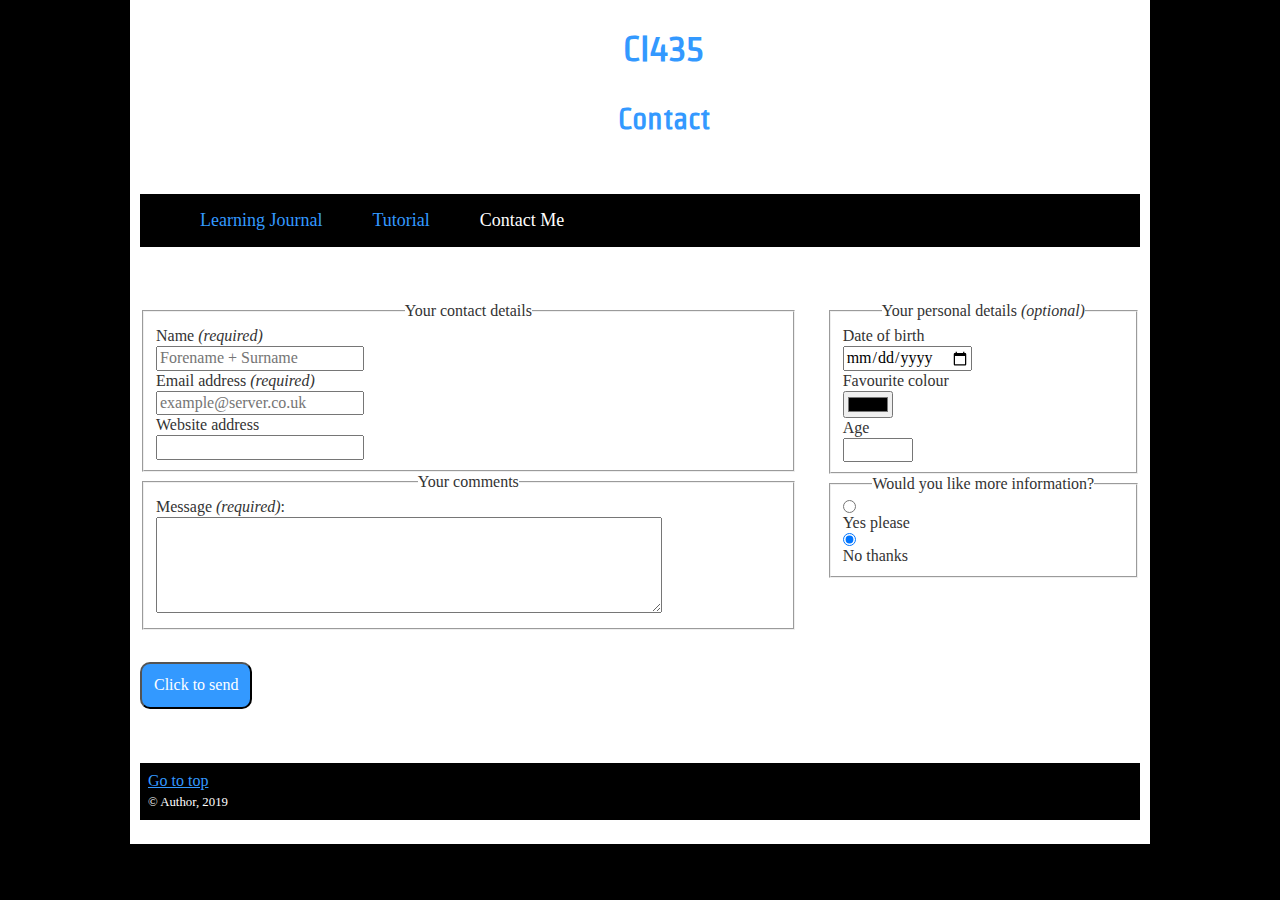
<file: contact.html>
<!doctype html><!--HTML5 doctype declaration -->
<html lang="en" id="top"><!--default language of the document content -->
	
    <head><meta http-equiv="Content-Type" content="text/html; charset=utf-8">
        
        <link href="http://fonts.googleapis.com/css?family=Strait" rel="stylesheet">
        <meta name="viewport" content="width=device-width, initial-scale=1">
        <link href="css/normalise.css" rel="stylesheet">
		<link href="css/stylesheet.css" rel="stylesheet">
		<!--character encoding for the document (Unicode) -->
		<title>Learning Journal</title><!--web page title -->
	</head>

<body>
<!--Markup all web page content inside the 'body' tags -->
	<div id="wrapper">
	<!--The 'wrapper' contains all the page content-->
	
    <header class="banner"><!--The main heading for the page -->
		<h1>CI435</h1>
		<h2>Contact</h2>
	</header>
	
    <nav class="menu"><!--The primary navigation for the page -->
	<ul>
		<li><a href="index.html">Learning Journal</a></li>
		<li><a href="tutorial.html">Tutorial</a></li>
        <li class="current">Contact Me</li>
	</ul>
	</nav>
    
    <main class="clear"><!--The main page content -->
    
    <form id="contact-form">
        <fieldset>
            <legend>Your contact details</legend>
            <label for="name">Name <em>(required)</em></label>
            <input type="text" id="name" required placeholder="Forename + Surname" />
            <label for="email">Email address <em>(required)</em></label>
            <input type="text" id="email" required placeholder="example@server.co.uk" />
            <label for="url">Website address</label>
            <input type="url" id="url" />
        </fieldset>
        
        <fieldset>
            <legend>Your comments</legend>
            <label for="message">Message <em>(required)</em>:</label>
            <textarea id="message" required></textarea>
        </fieldset>
        
        <input type="submit" value="Click to send" />
    </form>
    
    </main><!--Close main page content -->
    
    
    <aside>
        <form id="more-info">
            <fieldset>
                <legend>Your personal details <em>(optional)</em></legend>
                <label for="date">Date of birth</label>
                <input id="date" type="date" />
                <label for="color">Favourite colour</label>
                <input id="color" type="color" />
                <label for="number">Age</label>
                <input id="number" type="number" min=0 max=100 step=5 />
            </fieldset>
            
            <fieldset>
                <legend>Would you like more information?</legend>
                <label for="information-yes">
                    <input type="radio" id="information-yes" 
                  name="information" value="yes" />
                  Yes please
                </label>
                <label for="information-no">
                    <input type="radio" id="information-no" 
                  name="information" value="no" checked />
                  No thanks
                </label>
            </fieldset>
        </form>
    </aside>
 
  
	<footer><!--Footer content -->
	    <div><a href="#top">Go to top</a></div>
		<small>&copy; Author, 2019</small>
	</footer>

	</div><!--Close 'wrapper' div -->
</body><!--Close 'body' -->
</html><!--Close 'html' -->
</file>
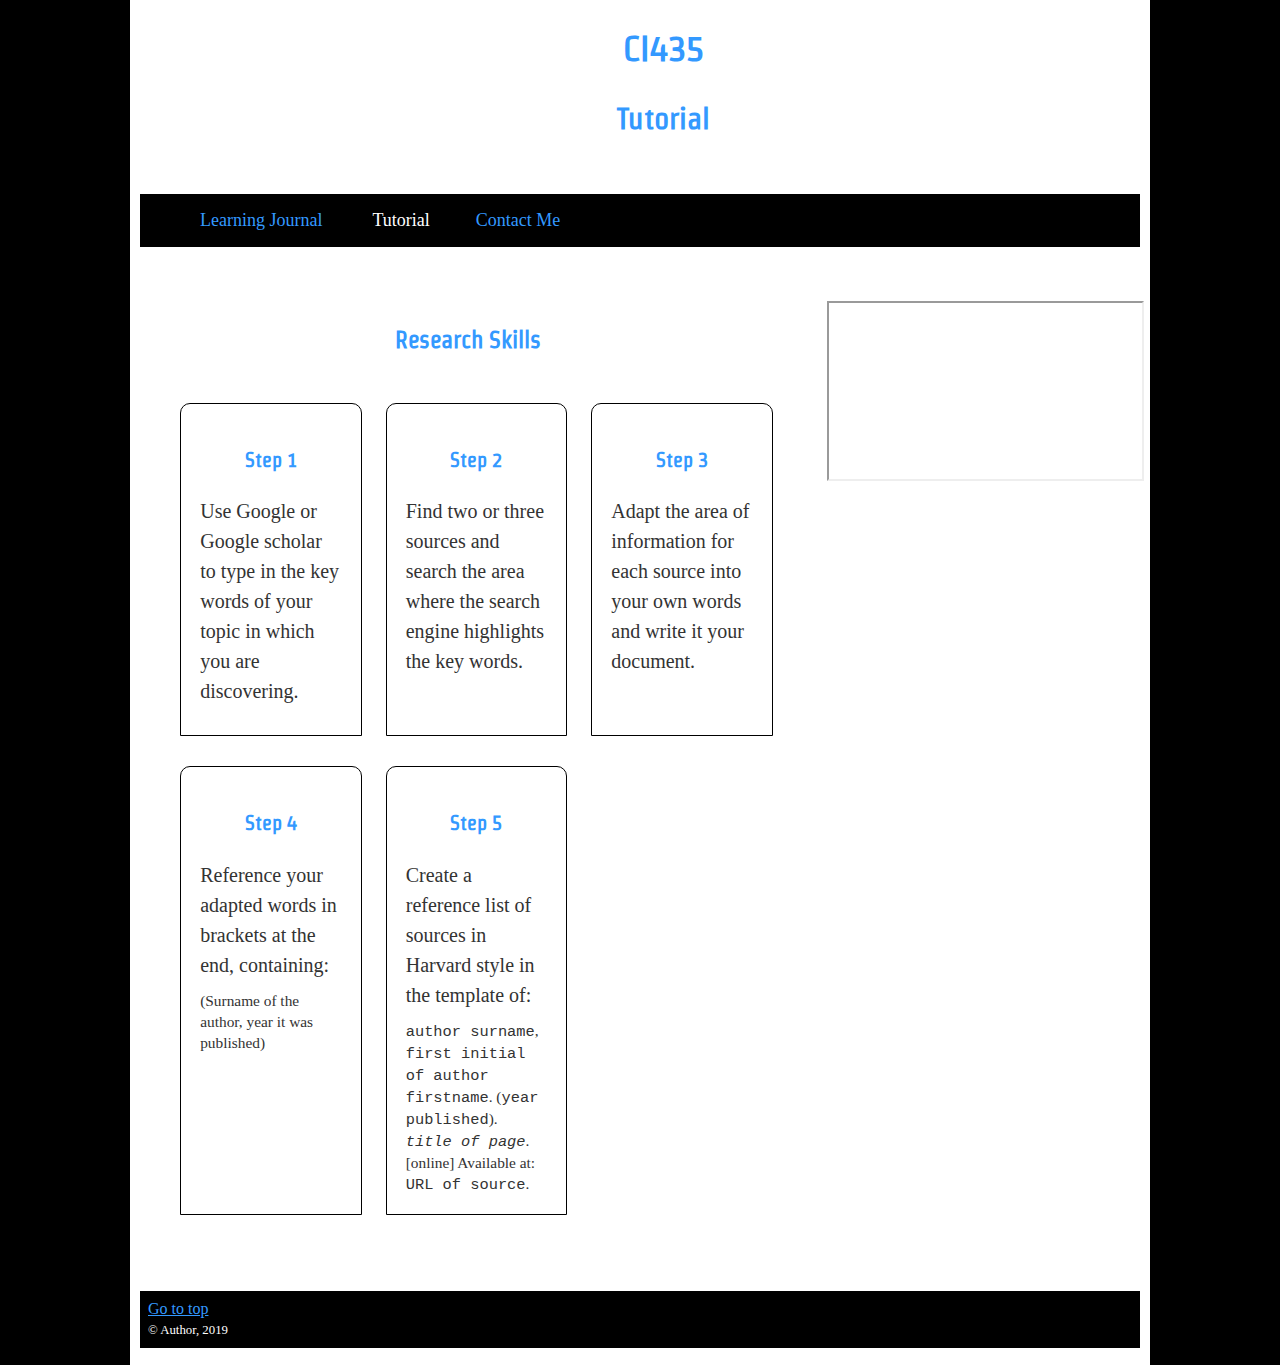
<file: tutorial.html>
<!doctype html><!--HTML5 doctype declaration -->
<html lang="en" id="top"><!--default language of the document content -->
	
    <head><meta http-equiv="Content-Type" content="text/html; charset=utf-8">
        
        <link href="http://fonts.googleapis.com/css?family=Strait" rel="stylesheet">
        <meta name="viewport" content="width=device-width, initial-scale=1">
        <link href="css/normalise.css" rel="stylesheet">
		<link href="css/stylesheet.css" rel="stylesheet">
		<!--character encoding for the document (Unicode) -->
		<title>Learning Journal - Tutorial</title><!--web page title -->
	</head>

<body>
<!--Markup all web page content inside the 'body' tags -->
	<div id="wrapper">
	<!--The 'wrapper' contains all the page content-->
	
    <header class="banner"><!--The main heading for the page -->
		<h1>CI435</h1>
		<h2>Tutorial</h2>
	</header>
	
    <nav class="menu"><!--The primary navigation for the page -->
	<ul>
		<li><a href="index.html">Learning Journal</a></li>
		<li class="current">Tutorial</li>
        <li><a href="contact.html">Contact Me</a></li>
	</ul>
	</nav>
    
    <main class="clear"><!--The main page content -->
        <div class="instructions">
            <h3>Research Skills</h3>
             <ol class="cards">
                  <li class="card">
                     <div class="card-content">
                       <h4>Step 1</h4>
                         <p>Use Google or Google scholar to type in the key words of your topic in which you are discovering.</p>
                    </div>
                    
                    <li class="card">
                     <div class="card-content">
                       <h4>Step 2</h4>
                         <p>Find two or three sources and search the area where the search engine highlights the key words.</p>
                    </div>
                    
                    <li class="card">
                     <div class="card-content">
                       <h4>Step 3</h4>
                         <p>Adapt the area of information for each source into your own words and write it your document.</p>
                    </div>
                    
                    <li class="card">
                     <div class="card-content">
                       <h4>Step 4</h4>
                         <p>Reference your adapted words in brackets at the end, containing:</p>
                         <small>(Surname of the author, year it was published)</small>
                    </div>
                    
                    <li class="card">
                     <div class="card-content">
                       <h4>Step 5</h4>
                         <p>Create a reference list of sources in Harvard style in the template of:</p>
                         <small><code>author surname</code>, <code>first initial of author firstname</code>. (<code>year published</code>). <em><code>title of page</code></em>. [online] Available at: <code>URL of source</code>.</small>
                    </div>
                  </li><!--Repeat until all tutorial steps are marked up as list items-->
               </ol>	<!--Close the list-->
        </div>	<!--Close the tutorial instructions container div-->
    </main><!--Close main page content -->
        
        <aside>
            <div class="video-wrapper">
              <div class="video-container">
                <iframe width="560" height="315" src="https://www.youtube.com/embed/4A2mWqLUpzw" allow="accelerometer; autoplay; encrypted-media; gyroscope; picture-in-picture" allowfullscreen></iframe>
              </div>
            </div>
        </aside>
    
  
	<footer><!--Footer content -->
	    <div><a href="#top">Go to top</a></div>
		<small>&copy; Author, 2019</small>
	</footer>

	</div><!--Close 'wrapper' div -->
</body><!--Close 'body' -->
</html><!--Close 'html' -->
</file>
<file: css/stylesheet.css>
/*anchors-------------------------------------------------------------------- */
a {
    word-wrap: break-word;
}
a:link, a:visited, a:active	{
	color: #3399FF;
}
a:hover {
    color: #9A3334;
    text-decoration: none;
}
a img {
    border: solid 6px;
}
.post-button a {
    text-decoration: none;
    text-align: center;
    display: block;
    background-color: #3399FF;
    border-radius: 10px 10px 10px 10px;
    padding: 20% 12px 20% 12px;
    color: white;
    margin-bottom: 2rem;
}
.post-button a:hover, .post-button li a:focus {
    background-color: #9A3334;
}
/*sections------------------------------------------------------------------- */
body {
    background-color: black;
    background-image: url("https://am2012.brighton.domains/ci435/sem1/images/network_background.jpg");
    background-attachment: fixed;
    background-position: center;
    background-repeat: no-repeat;
    background-size: cover;
    font-family: Georgia, "Times New Roman", Times, Serif;
    color: #333;
    font-size: 16px;
    line-height: 20px;
}
#wrapper {
    max-width: 1000px;
    margin-right: auto;
    margin-left: auto;
    background-color: white;
    padding-right: 10px;
    padding-left: 10px;
}
main {
    grid-area: main;
}
article	{
}
aside {
    grid-area: aside;
}
footer {
    grid-area: footer;
    background-color: black;
    color: white;
    padding: 8px;
    margin-top: 1.5em;
    margin-bottom: 1.5em;
}
header {
}
nav	{
}
#week1 {
    grid-area: week1;
}
#week2 {
    grid-area: week2;
}
#week3 {
    grid-area: week3;
}
#week4 {
    grid-area: week4;
}
#week5 {
    grid-area: week5;
}
#week6 {
    grid-area: week6;
}
#week7 {
    grid-area: week7;
}
#timetable {
    grid-area: timetable;
}
.banner {
    grid-area: banner;
}
.menu {
    grid-area: menu;
    color: white;
    margin-bottom: 1.5em;
}
.menu ul {
    margin: 0;
    padding: 0;
    list-style: none;
}
.menu li {
    display: block; /*Displays 'menu' vertically*/
    list-style-type: none;
    background-color: none;
    font-size: 18px;
    margin-left: 20px;
    margin-bottom: 20px;
}
.current {
    display: block;
    background-color: black;
    margin-right: 4px;
    text-decoration: none;
    border: 12px solid black;
}
.menu a {
    display: block;
    color: #3399FF;
    background-color: black;
    margin-right: 4px;
    text-decoration: none;
    border: 12px solid black;
}
.menu a:hover, .menu a:focus {
    background-color: #3399FF;
    color: white;
    border: 12px solid #3399FF;
}
.posts {
    list-style: none;
    margin-right: 40px;
}
.posts li {
    margin-bottom: 2rem;
}
.post {
    background-color: black;
    padding: 4px 8px;
}
.post p {
    color: white;
}
.clear {
    clear: both;
}
.overlay {
    position: fixed;
    overflow: scroll;
    top: 0;
    bottom: 0;
    left: 0;
    right: 0;
    background: white;
    transition: opacity 1s;
    visibility: hidden;
    opacity: 0;
    border: 1px solid black;
}
.overlay:target {
    visibility: visible;
    opacity: 1;
}
.pop-up-window {
    padding: 30px;
    top: 10px;
    bottom: 10px;
    background: white;
    border-radius: 5px;
    position: relative;
    transition: opacity 2s;
}
.pop-up-window:target {
    opacity: 1;
}
.pop-up-window .close {
    position: fixed;
    transition: opacity 2s;
    font-size: 40px;
    font-weight: bold;
    text-decoration: none;
    color: #3399FF;
}
.pop-up-window .close:hover {
    color: #9A3334;
}
.video-wrapper {
  max-width: 980px;
  margin: 0 auto;
}
iframe	{
  width: 100%;
  height: auto;
}
.video-container {
  position: relative;
  padding-bottom: 56.25%; /*16:9 */
  height: 0;
}
.video-container iframe {
  position: absolute;
  top: 0; left: 0; right: 0; bottom: 0;
  width: 100%;
  height: 100%;
}
.cards {
  display: flex;
  flex-wrap: wrap;
}
.card {
  display: flex; 
}
.card-content {
  flex-direction: column;
  width: 100%;
  border: 1px solid black;
  border-top-left-radius: 10px;
  border-top-right-radius: 10px;
  margin: 1.25em 1.25em 0.3em 0;
  padding: 1em;
}
.media	{
  margin: 0;
  padding: 0;
}
.media li	{
  margin: 0;
  padding: 0;
}
#references ol {
  max-width: 26em;
  word-wrap: break-word;
}
#references li {
    margin-bottom: 20px;
}
/*headings------------------------------------------------------------------- */
h1	{
    font-family: 'Strait', sans-serif;
    color: #3399FF;
    font-size: 36px;
    line-height: 50px;
    text-align: center;
}
h2	{
    font-family: 'Strait', sans-serif;
    color: #3399FF;
    font-size: 30px;
    line-height: 40px;
    text-align: center;
}
h3 	{
    font-family: 'Strait', sans-serif;
    color: #3399FF;
    font-size: 24px;
    line-height: 30px;
    text-align: center;
}
h4 {
    font-family: 'Strait', sans-serif;
    color: #3399FF;
    font-size: 20px;
    line-height: 20px;
    text-align: center;
}
/*grouping------------------------------------------------------------------- */
p	{
    font-size: 1.25rem;
    line-height: 1.5;
    margin: 10px 0 10px 0;
    text-align: left;
}
p.dropcap:first-letter {
    float: left;
    font-family: Georgia, "Times New Roman", Times, serif;
    color: #9A3334;
    font-size: 5em;
    line-height: 0.2;
    margin: 20px 5px 0 0;
}
blockquote	{
}
/*tables--------------------------------------------------------------------- */
table {
    border: 1px solid black;
    margin-left: auto; 
    margin-right: auto;
}
td {
    border: 1px solid black;
}
/*lists---------------------------------------------------------------------- */
ul	{
}
li	{
    font-size: 1.2rem;
}
ol	{
}
dl	{
}
dt	{
}
dd	{
}
/*text----------------------------------------------------------------------- */
em	{
}
strong	{
}
small	{
}
code {
    word-wrap: break-word;
}
cite	{
}
time	{
}
/*forms---------------------------------------------------------------------- */
label {
    display: block;
}
input {
    display: block;
}
input[type="submit"] {
    cursor: pointer;
    background-color: #3399FF;
    border-radius: 10px 10px 10px 10px;
    padding: 12px 12px 12px 12px;
    color: white;
    margin-top: 2rem;
}
textarea {
    width: 80%;
    height: 90px;
}
legend {
    text-align: center;
}
/*image---------------------------------------------------------------------- */
figure	{
    text-align: center;
}
figcaption	{
    text-align: left;
}
img	{
    max-width: 100%;
    height: auto;
    border: solid 1px;
}
.side-by-side img {
    width: 46%;
    height: auto;
}
/*mobile & desktop changes--------------------------------------------------- */
/*tablet portrait orientation - 2 columns*/
@media (min-width:40em) {
    #wrapper {
        display: grid;
        grid-gap: 30px;
        grid-template-columns: 3fr 3fr;
        grid-template-areas:
        "banner  banner"
        "menu  menu"
        "main  aside"
        "footer  footer";
    }
    .banner {
        padding: 0 0 0 3em;
    }
    .posts {
        display: grid;
        grid-gap: 30px;
        grid-template-columns: 3fr 3fr;
        grid-template-areas:
        "week1  week2"
        "week3  week4"
        "week5  week6"
        "week7  week8"
        "week9  week9";
    }
    .menu {
        background-color: black;
        padding: 1em 0 1em 3em;
    }
    .menu li {
        display: inline;
        margin: 0 1em 0 0;
    }
    .menu a {
        display: inline;
        padding: 0;
    }
    .overlay {
        top: 2em;
        bottom: 2em;
        right: 4em;
        left: 4em;
    }
    .card { width: 50%; }
    .fltlt {
        float: left;
        width: 60%;
        margin-right: 8px;
    }
    .fltrt {
        float: right;
        width: 60%;
        margin-left: 8px;
    }
}
/*tablet landscape orientation and above - 3 columns*/
@media (min-width:70em) {
    #wrapper {
        grid-template-columns: 3fr 3fr 3fr;
        grid-template-areas:
        "banner  banner  banner"
        "menu  menu  menu"
        "main  main  aside"
        "footer  footer  footer";
    }
    .posts {
        grid-template-columns: 3fr 3fr 3fr;
        grid-template-areas:
        "week1  week2  week3"
        "week4  week5  week6"
        "week7  week8  week9";
    }
    .overlay {
        top: 4em;
        bottom: 4em;
        right: 14em;
        left: 14em;
    }
    .card { width: 33.33%; }
}
</file>
<file: css/normalise.css>
/*! normalize.css v8.0.1 | MIT License | github.com/necolas/normalize.css */

/* Document
   ========================================================================== */

/**
 * 1. Correct the line height in all browsers.
 * 2. Prevent adjustments of font size after orientation changes in iOS.
 */

html {
  line-height: 1.15; /* 1 */
  -webkit-text-size-adjust: 100%; /* 2 */
}

/* Sections
   ========================================================================== */

/**
 * Remove the margin in all browsers.
 */

body {
  margin: 0;
}

/**
 * Render the `main` element consistently in IE.
 */

main {
  display: block;
}

/**
 * Correct the font size and margin on `h1` elements within `section` and
 * `article` contexts in Chrome, Firefox, and Safari.
 */

h1 {
  font-size: 2em;
  margin: 0.67em 0;
}

/* Grouping content
   ========================================================================== */

/**
 * 1. Add the correct box sizing in Firefox.
 * 2. Show the overflow in Edge and IE.
 */

hr {
  box-sizing: content-box; /* 1 */
  height: 0; /* 1 */
  overflow: visible; /* 2 */
}

/**
 * 1. Correct the inheritance and scaling of font size in all browsers.
 * 2. Correct the odd `em` font sizing in all browsers.
 */

pre {
  font-family: monospace, monospace; /* 1 */
  font-size: 1em; /* 2 */
}

/* Text-level semantics
   ========================================================================== */

/**
 * Remove the gray background on active links in IE 10.
 */

a {
  background-color: transparent;
}

/**
 * 1. Remove the bottom border in Chrome 57-
 * 2. Add the correct text decoration in Chrome, Edge, IE, Opera, and Safari.
 */

abbr[title] {
  border-bottom: none; /* 1 */
  text-decoration: underline; /* 2 */
  text-decoration: underline dotted; /* 2 */
}

/**
 * Add the correct font weight in Chrome, Edge, and Safari.
 */

b,
strong {
  font-weight: bolder;
}

/**
 * 1. Correct the inheritance and scaling of font size in all browsers.
 * 2. Correct the odd `em` font sizing in all browsers.
 */

code,
kbd,
samp {
  font-family: monospace, monospace; /* 1 */
  font-size: 1em; /* 2 */
}

/**
 * Add the correct font size in all browsers.
 */

small {
  font-size: 80%;
}

/**
 * Prevent `sub` and `sup` elements from affecting the line height in
 * all browsers.
 */

sub,
sup {
  font-size: 75%;
  line-height: 0;
  position: relative;
  vertical-align: baseline;
}

sub {
  bottom: -0.25em;
}

sup {
  top: -0.5em;
}

/* Embedded content
   ========================================================================== */

/**
 * Remove the border on images inside links in IE 10.
 */

img {
  border-style: none;
}

/* Forms
   ========================================================================== */

/**
 * 1. Change the font styles in all browsers.
 * 2. Remove the margin in Firefox and Safari.
 */

button,
input,
optgroup,
select,
textarea {
  font-family: inherit; /* 1 */
  font-size: 100%; /* 1 */
  line-height: 1.15; /* 1 */
  margin: 0; /* 2 */
}

/**
 * Show the overflow in IE.
 * 1. Show the overflow in Edge.
 */

button,
input { /* 1 */
  overflow: visible;
}

/**
 * Remove the inheritance of text transform in Edge, Firefox, and IE.
 * 1. Remove the inheritance of text transform in Firefox.
 */

button,
select { /* 1 */
  text-transform: none;
}

/**
 * Correct the inability to style clickable types in iOS and Safari.
 */

button,
[type="button"],
[type="reset"],
[type="submit"] {
  -webkit-appearance: button;
}

/**
 * Remove the inner border and padding in Firefox.
 */

button::-moz-focus-inner,
[type="button"]::-moz-focus-inner,
[type="reset"]::-moz-focus-inner,
[type="submit"]::-moz-focus-inner {
  border-style: none;
  padding: 0;
}

/**
 * Restore the focus styles unset by the previous rule.
 */

button:-moz-focusring,
[type="button"]:-moz-focusring,
[type="reset"]:-moz-focusring,
[type="submit"]:-moz-focusring {
  outline: 1px dotted ButtonText;
}

/**
 * Correct the padding in Firefox.
 */

fieldset {
  padding: 0.35em 0.75em 0.625em;
}

/**
 * 1. Correct the text wrapping in Edge and IE.
 * 2. Correct the color inheritance from `fieldset` elements in IE.
 * 3. Remove the padding so developers are not caught out when they zero out
 *    `fieldset` elements in all browsers.
 */

legend {
  box-sizing: border-box; /* 1 */
  color: inherit; /* 2 */
  display: table; /* 1 */
  max-width: 100%; /* 1 */
  padding: 0; /* 3 */
  white-space: normal; /* 1 */
}

/**
 * Add the correct vertical alignment in Chrome, Firefox, and Opera.
 */

progress {
  vertical-align: baseline;
}

/**
 * Remove the default vertical scrollbar in IE 10+.
 */

textarea {
  overflow: auto;
}

/**
 * 1. Add the correct box sizing in IE 10.
 * 2. Remove the padding in IE 10.
 */

[type="checkbox"],
[type="radio"] {
  box-sizing: border-box; /* 1 */
  padding: 0; /* 2 */
}

/**
 * Correct the cursor style of increment and decrement buttons in Chrome.
 */

[type="number"]::-webkit-inner-spin-button,
[type="number"]::-webkit-outer-spin-button {
  height: auto;
}

/**
 * 1. Correct the odd appearance in Chrome and Safari.
 * 2. Correct the outline style in Safari.
 */

[type="search"] {
  -webkit-appearance: textfield; /* 1 */
  outline-offset: -2px; /* 2 */
}

/**
 * Remove the inner padding in Chrome and Safari on macOS.
 */

[type="search"]::-webkit-search-decoration {
  -webkit-appearance: none;
}

/**
 * 1. Correct the inability to style clickable types in iOS and Safari.
 * 2. Change font properties to `inherit` in Safari.
 */

::-webkit-file-upload-button {
  -webkit-appearance: button; /* 1 */
  font: inherit; /* 2 */
}

/* Interactive
   ========================================================================== */

/*
 * Add the correct display in Edge, IE 10+, and Firefox.
 */

details {
  display: block;
}

/*
 * Add the correct display in all browsers.
 */

summary {
  display: list-item;
}

/* Misc
   ========================================================================== */

/**
 * Add the correct display in IE 10+.
 */

template {
  display: none;
}

/**
 * Add the correct display in IE 10.
 */

[hidden] {
  display: none;
}
</file>
